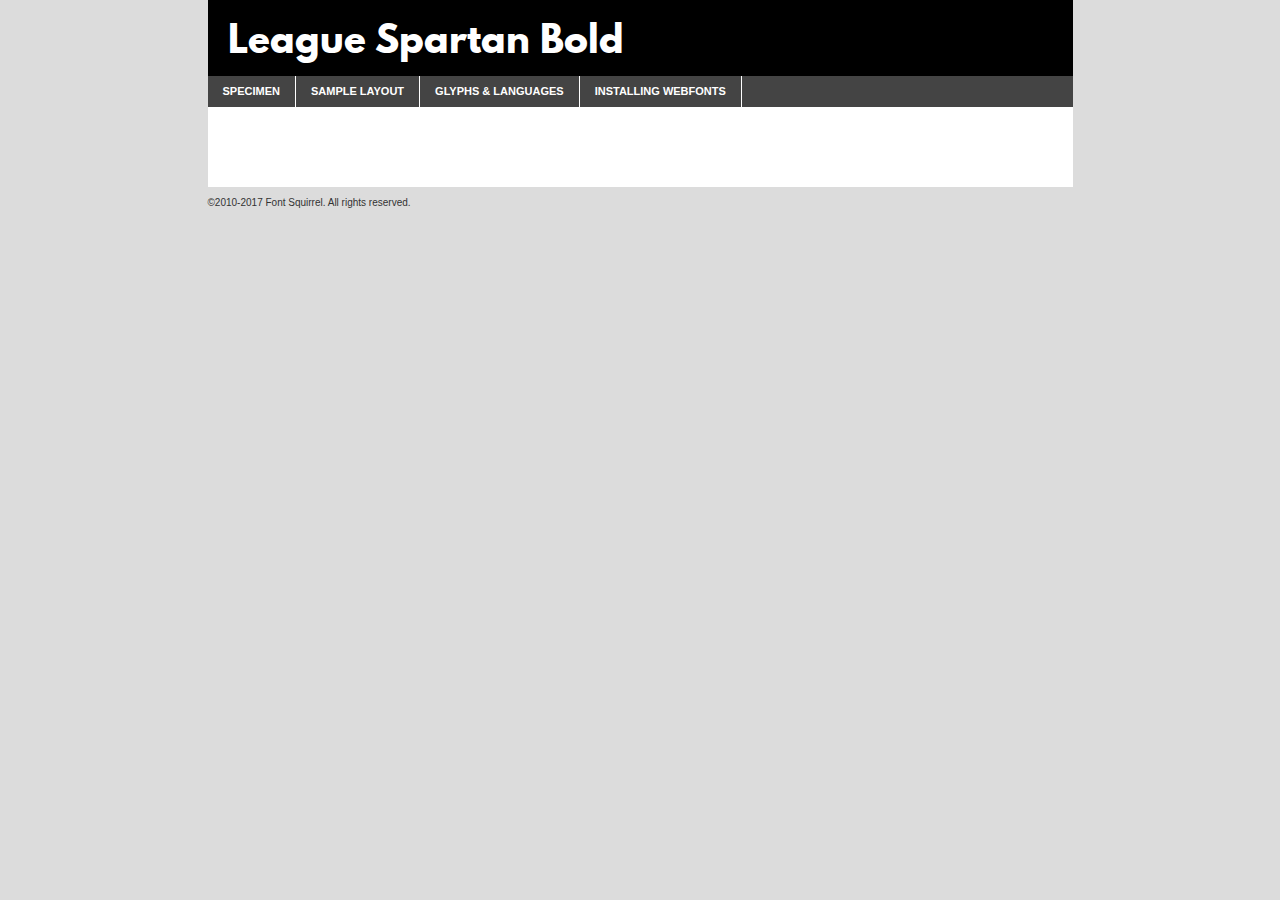
<file: fonts/league_spartan/leaguespartan-bold-demo.html>
<!DOCTYPE html PUBLIC "-//W3C//DTD XHTML 1.0 Transitional//EN"
	"http://www.w3.org/TR/xhtml1/DTD/xhtml1-transitional.dtd">

<html xmlns="http://www.w3.org/1999/xhtml" xml:lang="en" lang="en">
<head>
	<meta http-equiv="Content-Type" content="text/html; charset=utf-8" />
	<script src="http://ajax.googleapis.com/ajax/libs/jquery/1.7.2/jquery.min.js" type="text/javascript" charset="utf-8"></script>
	<script type="text/javascript">
	(function($){$.fn.easyTabs=function(option){var param=jQuery.extend({fadeSpeed:"fast",defaultContent:1,activeClass:'active'},option);$(this).each(function(){var thisId="#"+this.id;if(param.defaultContent==''){param.defaultContent=1;}
	if(typeof param.defaultContent=="number")
	{var defaultTab=$(thisId+" .tabs li:eq("+(param.defaultContent-1)+") a").attr('href').substr(1);}else{var defaultTab=param.defaultContent;}
	$(thisId+" .tabs li a").each(function(){var tabToHide=$(this).attr('href').substr(1);$("#"+tabToHide).addClass('easytabs-tab-content');});hideAll();changeContent(defaultTab);function hideAll(){$(thisId+" .easytabs-tab-content").hide();}
	function changeContent(tabId){hideAll();$(thisId+" .tabs li").removeClass(param.activeClass);$(thisId+" .tabs li a[href=#"+tabId+"]").closest('li').addClass(param.activeClass);if(param.fadeSpeed!="none")
	{$(thisId+" #"+tabId).fadeIn(param.fadeSpeed);}else{$(thisId+" #"+tabId).show();}}
	$(thisId+" .tabs li").click(function(){var tabId=$(this).find('a').attr('href').substr(1);changeContent(tabId);return false;});});}})(jQuery);
	</script>
	<link rel="stylesheet" href="specimen_files/specimen_stylesheet.css" type="text/css" charset="utf-8" />
	<link rel="stylesheet" href="stylesheet.css" type="text/css" charset="utf-8" />

	<style type="text/css">
					body{
				font-family: 'league_spartanbold';
							}
		</style>

	<title>League Spartan Bold Specimen</title>
	
	
	<script type="text/javascript" charset="utf-8">
		$(document).ready(function() {
			$('#container').easyTabs({defaultContent:1});
		});
	</script>
</head>

<body>
<div id="container">
	<div id="header">
		League Spartan Bold	</div>
	<ul class="tabs">
		<li><a href="#specimen">Specimen</a></li>
		<li><a href="#layout">Sample Layout</a></li>
				<li><a href="#glyphs">Glyphs &amp; Languages</a></li>
		<li><a href="#installing">Installing Webfonts</a></li>
		
	</ul>
	
	<div id="main_content">

		
			<div id="specimen">
		
				<div class="section">
					<div class="grid12 firstcol">
						<div class="huge">AaBb</div>
					</div>
				</div>
		
				<div class="section">
					<div class="glyph_range">A&#x200B;B&#x200b;C&#x200b;D&#x200b;E&#x200b;F&#x200b;G&#x200b;H&#x200b;I&#x200b;J&#x200b;K&#x200b;L&#x200b;M&#x200b;N&#x200b;O&#x200b;P&#x200b;Q&#x200b;R&#x200b;S&#x200b;T&#x200b;U&#x200b;V&#x200b;W&#x200b;X&#x200b;Y&#x200b;Z&#x200b;a&#x200b;b&#x200b;c&#x200b;d&#x200b;e&#x200b;f&#x200b;g&#x200b;h&#x200b;i&#x200b;j&#x200b;k&#x200b;l&#x200b;m&#x200b;n&#x200b;o&#x200b;p&#x200b;q&#x200b;r&#x200b;s&#x200b;t&#x200b;u&#x200b;v&#x200b;w&#x200b;x&#x200b;y&#x200b;z&#x200b;1&#x200b;2&#x200b;3&#x200b;4&#x200b;5&#x200b;6&#x200b;7&#x200b;8&#x200b;9&#x200b;0&#x200b;&amp;&#x200b;.&#x200b;,&#x200b;?&#x200b;!&#x200b;&#64;&#x200b;(&#x200b;)&#x200b;#&#x200b;$&#x200b;%&#x200b;*&#x200b;+&#x200b;-&#x200b;=&#x200b;:&#x200b;;</div>
				</div>
				<div class="section">
					<div class="grid12 firstcol">
						<table class="sample_table">
							<tr><td>10</td><td class="size10">abcdefghijklmnopqrstuvwxyzABCDEFGHIJKLMNOPQRSTUVWXYZ0123456789abcdefghijklmnopqrstuvwxyzABCDEFGHIJKLMNOPQRSTUVWXYZ0123456789abcdefghijklmnopqrstuvwxyzABCDEFGHIJKLMNOPQRSTUVWXYZ</td></tr>
							<tr><td>11</td><td class="size11">abcdefghijklmnopqrstuvwxyzABCDEFGHIJKLMNOPQRSTUVWXYZ0123456789abcdefghijklmnopqrstuvwxyzABCDEFGHIJKLMNOPQRSTUVWXYZ0123456789abcdefghijklmnopqrstuvwxyzABCDEFGHIJKLMNOPQRSTUVWXYZ</td></tr>
							<tr><td>12</td><td class="size12">abcdefghijklmnopqrstuvwxyzABCDEFGHIJKLMNOPQRSTUVWXYZ0123456789abcdefghijklmnopqrstuvwxyzABCDEFGHIJKLMNOPQRSTUVWXYZ0123456789abcdefghijklmnopqrstuvwxyzABCDEFGHIJKLMNOPQRSTUVWXYZ</td></tr>
							<tr><td>13</td><td class="size13">abcdefghijklmnopqrstuvwxyzABCDEFGHIJKLMNOPQRSTUVWXYZ0123456789abcdefghijklmnopqrstuvwxyzABCDEFGHIJKLMNOPQRSTUVWXYZ0123456789abcdefghijklmnopqrstuvwxyzABCDEFGHIJKLMNOPQRSTUVWXYZ</td></tr>
							<tr><td>14</td><td class="size14">abcdefghijklmnopqrstuvwxyzABCDEFGHIJKLMNOPQRSTUVWXYZ0123456789abcdefghijklmnopqrstuvwxyzABCDEFGHIJKLMNOPQRSTUVWXYZ0123456789abcdefghijklmnopqrstuvwxyzABCDEFGHIJKLMNOPQRSTUVWXYZ</td></tr>
							<tr><td>16</td><td class="size16">abcdefghijklmnopqrstuvwxyzABCDEFGHIJKLMNOPQRSTUVWXYZ0123456789abcdefghijklmnopqrstuvwxyzABCDEFGHIJKLMNOPQRSTUVWXYZ</td></tr>
							<tr><td>18</td><td class="size18">abcdefghijklmnopqrstuvwxyzABCDEFGHIJKLMNOPQRSTUVWXYZ0123456789abcdefghijklmnopqrstuvwxyzABCDEFGHIJKLMNOPQRSTUVWXYZ</td></tr>
							<tr><td>20</td><td class="size20">abcdefghijklmnopqrstuvwxyzABCDEFGHIJKLMNOPQRSTUVWXYZ0123456789abcdefghijklmnopqrstuvwxyzABCDEFGHIJKLMNOPQRSTUVWXYZ</td></tr>
							<tr><td>24</td><td class="size24">abcdefghijklmnopqrstuvwxyzABCDEFGHIJKLMNOPQRSTUVWXYZ0123456789abcdefghijklmnopqrstuvwxyzABCDEFGHIJKLMNOPQRSTUVWXYZ</td></tr>
							<tr><td>30</td><td class="size30">abcdefghijklmnopqrstuvwxyzABCDEFGHIJKLMNOPQRSTUVWXYZ0123456789abcdefghijklmnopqrstuvwxyzABCDEFGHIJKLMNOPQRSTUVWXYZ</td></tr>
							<tr><td>36</td><td class="size36">abcdefghijklmnopqrstuvwxyzABCDEFGHIJKLMNOPQRSTUVWXYZ0123456789abcdefghijklmnopqrstuvwxyzABCDEFGHIJKLMNOPQRSTUVWXYZ</td></tr>
							<tr><td>48</td><td class="size48">abcdefghijklmnopqrstuvwxyzABCDEFGHIJKLMNOPQRSTUVWXYZ0123456789abcdefghijklmnopqrstuvwxyzABCDEFGHIJKLMNOPQRSTUVWXYZ</td></tr>
							<tr><td>60</td><td class="size60">abcdefghijklmnopqrstuvwxyzABCDEFGHIJKLMNOPQRSTUVWXYZ0123456789abcdefghijklmnopqrstuvwxyzABCDEFGHIJKLMNOPQRSTUVWXYZ</td></tr>
							<tr><td>72</td><td class="size72">abcdefghijklmnopqrstuvwxyzABCDEFGHIJKLMNOPQRSTUVWXYZ0123456789abcdefghijklmnopqrstuvwxyzABCDEFGHIJKLMNOPQRSTUVWXYZ</td></tr>
							<tr><td>90</td><td class="size90">abcdefghijklmnopqrstuvwxyzABCDEFGHIJKLMNOPQRSTUVWXYZ0123456789abcdefghijklmnopqrstuvwxyzABCDEFGHIJKLMNOPQRSTUVWXYZ</td></tr>
						</table>
				
					</div>
			
				</div>
		
		
		
								<div class="section" id="bodycomparison">


										<div id="xheight">
				<div class="fontbody">&#x25FC;&#x25FC;&#x25FC;&#x25FC;&#x25FC;&#x25FC;&#x25FC;&#x25FC;&#x25FC;&#x25FC;&#x25FC;&#x25FC;&#x25FC;&#x25FC;&#x25FC;&#x25FC;&#x25FC;&#x25FC;&#x25FC;&#x25FC;&#x25FC;&#x25FC;&#x25FC;&#x25FC;&#x25FC;&#x25FC;&#x25FC;&#x25FC;&#x25FC;&#x25FC;&#x25FC;&#x25FC;&#x25FC;&#x25FC;&#x25FC;&#x25FC;&#x25FC;&#x25FC;&#x25FC;&#x25FC;&#x25FC;&#x25FC;&#x25FC;&#x25FC;&#x25FC;&#x25FC;&#x25FC;&#x25FC;&#x25FC;&#x25FC;&#x25FC;&#x25FC;&#x25FC;&#x25FC;&#x25FC;&#x25FC;&#x25FC;&#x25FC;&#x25FC;&#x25FC;&#x25FC;&#x25FC;&#x25FC;&#x25FC;&#x25FC;&#x25FC;&#x25FC;&#x25FC;&#x25FC;&#x25FC;&#x25FC;&#x25FC;&#x25FC;&#x25FC;&#x25FC;&#x25FC;&#x25FC;&#x25FC;&#x25FC;&#x25FC;&#x25FC;&#x25FC;&#x25FC;&#x25FC;&#x25FC;&#x25FC;&#x25FC;&#x25FC;&#x25FC;&#x25FC;&#x25FC;&#x25FC;&#x25FC;&#x25FC;&#x25FC;&#x25FC;&#x25FC;&#x25FC;&#x25FC;body</div><div class="arialbody">body</div><div class="verdanabody">body</div><div class="georgiabody">body</div></div>
										<div class="fontbody" style="z-index:1">
											body<span>League Spartan Bold</span>
										</div>
										<div class="arialbody" style="z-index:1">
											body<span>Arial</span>
										</div>
										<div class="verdanabody" style="z-index:1">
											body<span>Verdana</span>
										</div>
										<div class="georgiabody" style="z-index:1">
											body<span>Georgia</span>
										</div>



								</div>
		
		
				<div class="section psample psample_row1" id="">
					
					<div class="grid2 firstcol">
						<p class="size10"><span>10.</span>Aenean lacinia bibendum nulla sed consectetur. Fusce dapibus, tellus ac cursus commodo, tortor mauris condimentum nibh, ut fermentum massa justo sit amet risus. Nullam id dolor id nibh ultricies vehicula ut id elit. Cum sociis natoque penatibus et magnis dis parturient montes, nascetur ridiculus mus. Nulla vitae elit libero, a pharetra augue.</p>
			
					</div>
					<div class="grid3">
						<p class="size11"><span>11.</span>Aenean lacinia bibendum nulla sed consectetur. Fusce dapibus, tellus ac cursus commodo, tortor mauris condimentum nibh, ut fermentum massa justo sit amet risus. Nullam id dolor id nibh ultricies vehicula ut id elit. Cum sociis natoque penatibus et magnis dis parturient montes, nascetur ridiculus mus. Nulla vitae elit libero, a pharetra augue.</p>
			
					</div>
					<div class="grid3">
						<p class="size12"><span>12.</span>Aenean lacinia bibendum nulla sed consectetur. Fusce dapibus, tellus ac cursus commodo, tortor mauris condimentum nibh, ut fermentum massa justo sit amet risus. Nullam id dolor id nibh ultricies vehicula ut id elit. Cum sociis natoque penatibus et magnis dis parturient montes, nascetur ridiculus mus. Nulla vitae elit libero, a pharetra augue.</p>
			
					</div>
					<div class="grid4">
						<p class="size13"><span>13.</span>Aenean lacinia bibendum nulla sed consectetur. Fusce dapibus, tellus ac cursus commodo, tortor mauris condimentum nibh, ut fermentum massa justo sit amet risus. Nullam id dolor id nibh ultricies vehicula ut id elit. Cum sociis natoque penatibus et magnis dis parturient montes, nascetur ridiculus mus. Nulla vitae elit libero, a pharetra augue.</p>
			
					</div>
					<div class="white_blend"></div>
					
				</div>
				<div class="section psample psample_row2" id="">
					<div class="grid3 firstcol">
						<p class="size14"><span>14.</span>Aenean lacinia bibendum nulla sed consectetur. Fusce dapibus, tellus ac cursus commodo, tortor mauris condimentum nibh, ut fermentum massa justo sit amet risus. Nullam id dolor id nibh ultricies vehicula ut id elit. Cum sociis natoque penatibus et magnis dis parturient montes, nascetur ridiculus mus. Nulla vitae elit libero, a pharetra augue.</p>
			
					</div>
					<div class="grid4">
						<p class="size16"><span>16.</span>Aenean lacinia bibendum nulla sed consectetur. Fusce dapibus, tellus ac cursus commodo, tortor mauris condimentum nibh, ut fermentum massa justo sit amet risus. Nullam id dolor id nibh ultricies vehicula ut id elit. Cum sociis natoque penatibus et magnis dis parturient montes, nascetur ridiculus mus. Nulla vitae elit libero, a pharetra augue.</p>
			
					</div>
					<div class="grid5">
						<p class="size18"><span>18.</span>Aenean lacinia bibendum nulla sed consectetur. Fusce dapibus, tellus ac cursus commodo, tortor mauris condimentum nibh, ut fermentum massa justo sit amet risus. Nullam id dolor id nibh ultricies vehicula ut id elit. Cum sociis natoque penatibus et magnis dis parturient montes, nascetur ridiculus mus. Nulla vitae elit libero, a pharetra augue.</p>
			
					</div>

					<div class="white_blend"></div>

				</div>
				
				<div class="section psample psample_row3" id="">
					<div class="grid5 firstcol">
						<p class="size20"><span>20.</span>Aenean lacinia bibendum nulla sed consectetur. Fusce dapibus, tellus ac cursus commodo, tortor mauris condimentum nibh, ut fermentum massa justo sit amet risus. Nullam id dolor id nibh ultricies vehicula ut id elit. Cum sociis natoque penatibus et magnis dis parturient montes, nascetur ridiculus mus. Nulla vitae elit libero, a pharetra augue.</p>
					</div>
					<div class="grid7">
						<p class="size24"><span>24.</span>Aenean lacinia bibendum nulla sed consectetur. Fusce dapibus, tellus ac cursus commodo, tortor mauris condimentum nibh, ut fermentum massa justo sit amet risus. Nullam id dolor id nibh ultricies vehicula ut id elit. Cum sociis natoque penatibus et magnis dis parturient montes, nascetur ridiculus mus. Nulla vitae elit libero, a pharetra augue.</p>
					</div>
					
					<div class="white_blend"></div>
					
				</div>
				
				<div class="section psample psample_row4" id="">
					<div class="grid12 firstcol">
						<p class="size30"><span>30.</span>Aenean lacinia bibendum nulla sed consectetur. Fusce dapibus, tellus ac cursus commodo, tortor mauris condimentum nibh, ut fermentum massa justo sit amet risus. Nullam id dolor id nibh ultricies vehicula ut id elit. Cum sociis natoque penatibus et magnis dis parturient montes, nascetur ridiculus mus. Nulla vitae elit libero, a pharetra augue.</p>
					</div>
					<div class="white_blend"></div>
					
				</div>
				
				
				
				<div class="section psample psample_row1 fullreverse">
					<div class="grid2 firstcol">
						<p class="size10"><span>10.</span>Aenean lacinia bibendum nulla sed consectetur. Fusce dapibus, tellus ac cursus commodo, tortor mauris condimentum nibh, ut fermentum massa justo sit amet risus. Nullam id dolor id nibh ultricies vehicula ut id elit. Cum sociis natoque penatibus et magnis dis parturient montes, nascetur ridiculus mus. Nulla vitae elit libero, a pharetra augue.</p>
			
					</div>
					<div class="grid3">
						<p class="size11"><span>11.</span>Aenean lacinia bibendum nulla sed consectetur. Fusce dapibus, tellus ac cursus commodo, tortor mauris condimentum nibh, ut fermentum massa justo sit amet risus. Nullam id dolor id nibh ultricies vehicula ut id elit. Cum sociis natoque penatibus et magnis dis parturient montes, nascetur ridiculus mus. Nulla vitae elit libero, a pharetra augue.</p>
			
					</div>
					<div class="grid3">
						<p class="size12"><span>12.</span>Aenean lacinia bibendum nulla sed consectetur. Fusce dapibus, tellus ac cursus commodo, tortor mauris condimentum nibh, ut fermentum massa justo sit amet risus. Nullam id dolor id nibh ultricies vehicula ut id elit. Cum sociis natoque penatibus et magnis dis parturient montes, nascetur ridiculus mus. Nulla vitae elit libero, a pharetra augue.</p>
			
					</div>
					<div class="grid4">
						<p class="size13"><span>13.</span>Aenean lacinia bibendum nulla sed consectetur. Fusce dapibus, tellus ac cursus commodo, tortor mauris condimentum nibh, ut fermentum massa justo sit amet risus. Nullam id dolor id nibh ultricies vehicula ut id elit. Cum sociis natoque penatibus et magnis dis parturient montes, nascetur ridiculus mus. Nulla vitae elit libero, a pharetra augue.</p>
			
					</div>
					<div class="black_blend"></div>
					
				</div>
				
				<div class="section psample psample_row2 fullreverse">
					<div class="grid3 firstcol">
						<p class="size14"><span>14.</span>Aenean lacinia bibendum nulla sed consectetur. Fusce dapibus, tellus ac cursus commodo, tortor mauris condimentum nibh, ut fermentum massa justo sit amet risus. Nullam id dolor id nibh ultricies vehicula ut id elit. Cum sociis natoque penatibus et magnis dis parturient montes, nascetur ridiculus mus. Nulla vitae elit libero, a pharetra augue.</p>
			
					</div>
					<div class="grid4">
						<p class="size16"><span>16.</span>Aenean lacinia bibendum nulla sed consectetur. Fusce dapibus, tellus ac cursus commodo, tortor mauris condimentum nibh, ut fermentum massa justo sit amet risus. Nullam id dolor id nibh ultricies vehicula ut id elit. Cum sociis natoque penatibus et magnis dis parturient montes, nascetur ridiculus mus. Nulla vitae elit libero, a pharetra augue.</p>
			
					</div>
					<div class="grid5">
						<p class="size18"><span>18.</span>Aenean lacinia bibendum nulla sed consectetur. Fusce dapibus, tellus ac cursus commodo, tortor mauris condimentum nibh, ut fermentum massa justo sit amet risus. Nullam id dolor id nibh ultricies vehicula ut id elit. Cum sociis natoque penatibus et magnis dis parturient montes, nascetur ridiculus mus. Nulla vitae elit libero, a pharetra augue.</p>
			
					</div>
					<div class="black_blend"></div>

				</div>
				
				<div class="section psample fullreverse psample_row3" id="">
					<div class="grid5 firstcol">
						<p class="size20"><span>20.</span>Aenean lacinia bibendum nulla sed consectetur. Fusce dapibus, tellus ac cursus commodo, tortor mauris condimentum nibh, ut fermentum massa justo sit amet risus. Nullam id dolor id nibh ultricies vehicula ut id elit. Cum sociis natoque penatibus et magnis dis parturient montes, nascetur ridiculus mus. Nulla vitae elit libero, a pharetra augue.</p>
					</div>
					<div class="grid7">
						<p class="size24"><span>24.</span>Aenean lacinia bibendum nulla sed consectetur. Fusce dapibus, tellus ac cursus commodo, tortor mauris condimentum nibh, ut fermentum massa justo sit amet risus. Nullam id dolor id nibh ultricies vehicula ut id elit. Cum sociis natoque penatibus et magnis dis parturient montes, nascetur ridiculus mus. Nulla vitae elit libero, a pharetra augue.</p>
					</div>
					
					<div class="black_blend"></div>
					
				</div>
				
				<div class="section psample fullreverse psample_row4" id="" style="border-bottom: 20px #000 solid;">
					<div class="grid12 firstcol">
						<p class="size30"><span>30.</span>Aenean lacinia bibendum nulla sed consectetur. Fusce dapibus, tellus ac cursus commodo, tortor mauris condimentum nibh, ut fermentum massa justo sit amet risus. Nullam id dolor id nibh ultricies vehicula ut id elit. Cum sociis natoque penatibus et magnis dis parturient montes, nascetur ridiculus mus. Nulla vitae elit libero, a pharetra augue.</p>
					</div>
					<div class="black_blend"></div>
					
				</div>
				
				
				
				
			</div>
			
			<div id="layout">
				
				<div class="section">
					
					<div class="grid12 firstcol">
						<h1>Lorem Ipsum Dolor</h1>
						<h2>Etiam porta sem malesuada magna mollis euismod</h2>
						
						<p class="byline">By <a href="#link">Aenean Lacinia</a></p>
					</div>
				</div>
				<div class="section">
					<div class="grid8 firstcol">
						<p class="large">Donec sed odio dui. Morbi leo risus, porta ac consectetur ac, vestibulum at eros. Fusce dapibus, tellus ac cursus commodo, tortor mauris condimentum nibh, ut fermentum massa justo sit amet risus. </p>

						
						<h3>Pellentesque ornare sem</h3>

						<p>Maecenas sed diam eget risus varius blandit sit amet non magna. Maecenas faucibus mollis interdum. Donec ullamcorper nulla non metus auctor fringilla. Nullam id dolor id nibh ultricies vehicula ut id elit. Nullam id dolor id nibh ultricies vehicula ut id elit. </p>

						<p>Aenean eu leo quam. Pellentesque ornare sem lacinia quam venenatis vestibulum. Lorem ipsum dolor sit amet, consectetur adipiscing elit. Cum sociis natoque penatibus et magnis dis parturient montes, nascetur ridiculus mus. </p>

						<p>Nulla vitae elit libero, a pharetra augue. Praesent commodo cursus magna, vel scelerisque nisl consectetur et. Aenean lacinia bibendum nulla sed consectetur. </p>

						<p>Nullam quis risus eget urna mollis ornare vel eu leo. Nullam quis risus eget urna mollis ornare vel eu leo. Maecenas sed diam eget risus varius blandit sit amet non magna. Donec ullamcorper nulla non metus auctor fringilla. </p>

						<h3>Cras mattis consectetur</h3>

						<p>Aenean eu leo quam. Pellentesque ornare sem lacinia quam venenatis vestibulum. Aenean lacinia bibendum nulla sed consectetur. Integer posuere erat a ante venenatis dapibus posuere velit aliquet. Cras mattis consectetur purus sit amet fermentum. </p>

						<p>Nullam id dolor id nibh ultricies vehicula ut id elit. Nullam quis risus eget urna mollis ornare vel eu leo. Cras mattis consectetur purus sit amet fermentum.</p>
					</div>
					
					<div class="grid4 sidebar">
						
						<div class="box reverse">
							<p class="last">Nullam quis risus eget urna mollis ornare vel eu leo. Donec ullamcorper nulla non metus auctor fringilla. Cras mattis consectetur purus sit amet fermentum. Sed posuere consectetur est at lobortis. Lorem ipsum dolor sit amet, consectetur adipiscing elit. </p>
						</div>
						
						<p class="caption">Maecenas sed diam eget risus varius.</p>

						<p>Vestibulum id ligula porta felis euismod semper. Integer posuere erat a ante venenatis dapibus posuere velit aliquet. Vestibulum id ligula porta felis euismod semper. Sed posuere consectetur est at lobortis. Maecenas sed diam eget risus varius blandit sit amet non magna. Fusce dapibus, tellus ac cursus commodo, tortor mauris condimentum nibh, ut fermentum massa justo sit amet risus. </p>

					

						<p>Duis mollis, est non commodo luctus, nisi erat porttitor ligula, eget lacinia odio sem nec elit. Aenean lacinia bibendum nulla sed consectetur. Vivamus sagittis lacus vel augue laoreet rutrum faucibus dolor auctor. Aenean lacinia bibendum nulla sed consectetur. Nullam quis risus eget urna mollis ornare vel eu leo. </p>

						<p>Praesent commodo cursus magna, vel scelerisque nisl consectetur et. Donec ullamcorper nulla non metus auctor fringilla. Maecenas faucibus mollis interdum. Fusce dapibus, tellus ac cursus commodo, tortor mauris condimentum nibh, ut fermentum massa justo sit amet risus. </p>

					</div>
				</div>
				
			</div>


			



		<div id="glyphs">
			<div class="section">
				<div class="grid12 firstcol">
			
				<h1>Language Support</h1>
				<p>The subset of League Spartan Bold in this kit supports the following languages:<br />
			
					Albanian, Basque, Breton, Chamorro, Danish, Dutch, English, Faroese, Finnish, French, Frisian, Galician, German, Icelandic, Italian, Malagasy, Norwegian, Portuguese, Spanish, Swedish, Alsatian, Aragonese, Arapaho, Arrernte, Asturian, Aymara, Bislama, Cebuano, Corsican, Fijian, French_creole, Genoese, Gilbertese, Greenlandic, Haitian_creole, Hiligaynon, Hmong, Hopi, Ibanag, Iloko_ilokano, Indonesian, Interglossa_glosa, Interlingua, Irish_gaelic, Jerriais, Lojban, Lombard, Luxembourgeois, Manx, Mohawk, Norfolk_pitcairnese, Occitan, Oromo, Pangasinan, Papiamento, Piedmontese, Potawatomi, Rhaeto-romance, Romansh, Rotokas, Sami_lule, Samoan, Sardinian, Scots_gaelic, Seychelles_creole, Shona, Sicilian, Somali, Southern_ndebele, Swahili, Swati_swazi, Tagalog_filipino_pilipino, Tetum, Tok_pisin, Uyghur_latinized, Volapuk, Walloon, Warlpiri, Xhosa, Yapese, Zulu, Latinbasic, Ubasic, Demo				</p>
				<h1>Glyph Chart</h1>
				<p>The subset of League Spartan Bold in this kit includes all the glyphs listed below. Unicode entities are included above each glyph to help you insert individual characters into your layout.</p>
				<div id="glyph_chart">
			
																				 <div><p>&amp;#32;</p>&#32;</div>
																				 <div><p>&amp;#33;</p>&#33;</div>
																				 <div><p>&amp;#34;</p>&#34;</div>
																				 <div><p>&amp;#35;</p>&#35;</div>
																				 <div><p>&amp;#36;</p>&#36;</div>
																				 <div><p>&amp;#37;</p>&#37;</div>
																				 <div><p>&amp;#38;</p>&#38;</div>
																				 <div><p>&amp;#39;</p>&#39;</div>
																				 <div><p>&amp;#40;</p>&#40;</div>
																				 <div><p>&amp;#41;</p>&#41;</div>
																				 <div><p>&amp;#42;</p>&#42;</div>
																				 <div><p>&amp;#43;</p>&#43;</div>
																				 <div><p>&amp;#44;</p>&#44;</div>
																				 <div><p>&amp;#45;</p>&#45;</div>
																				 <div><p>&amp;#46;</p>&#46;</div>
																				 <div><p>&amp;#47;</p>&#47;</div>
																				 <div><p>&amp;#48;</p>&#48;</div>
																				 <div><p>&amp;#49;</p>&#49;</div>
																				 <div><p>&amp;#50;</p>&#50;</div>
																				 <div><p>&amp;#51;</p>&#51;</div>
																				 <div><p>&amp;#52;</p>&#52;</div>
																				 <div><p>&amp;#53;</p>&#53;</div>
																				 <div><p>&amp;#54;</p>&#54;</div>
																				 <div><p>&amp;#55;</p>&#55;</div>
																				 <div><p>&amp;#56;</p>&#56;</div>
																				 <div><p>&amp;#57;</p>&#57;</div>
																				 <div><p>&amp;#58;</p>&#58;</div>
																				 <div><p>&amp;#59;</p>&#59;</div>
																				 <div><p>&amp;#60;</p>&#60;</div>
																				 <div><p>&amp;#61;</p>&#61;</div>
																				 <div><p>&amp;#62;</p>&#62;</div>
																				 <div><p>&amp;#63;</p>&#63;</div>
																				 <div><p>&amp;#64;</p>&#64;</div>
																				 <div><p>&amp;#65;</p>&#65;</div>
																				 <div><p>&amp;#66;</p>&#66;</div>
																				 <div><p>&amp;#67;</p>&#67;</div>
																				 <div><p>&amp;#68;</p>&#68;</div>
																				 <div><p>&amp;#69;</p>&#69;</div>
																				 <div><p>&amp;#70;</p>&#70;</div>
																				 <div><p>&amp;#71;</p>&#71;</div>
																				 <div><p>&amp;#72;</p>&#72;</div>
																				 <div><p>&amp;#73;</p>&#73;</div>
																				 <div><p>&amp;#74;</p>&#74;</div>
																				 <div><p>&amp;#75;</p>&#75;</div>
																				 <div><p>&amp;#76;</p>&#76;</div>
																				 <div><p>&amp;#77;</p>&#77;</div>
																				 <div><p>&amp;#78;</p>&#78;</div>
																				 <div><p>&amp;#79;</p>&#79;</div>
																				 <div><p>&amp;#80;</p>&#80;</div>
																				 <div><p>&amp;#81;</p>&#81;</div>
																				 <div><p>&amp;#82;</p>&#82;</div>
																				 <div><p>&amp;#83;</p>&#83;</div>
																				 <div><p>&amp;#84;</p>&#84;</div>
																				 <div><p>&amp;#85;</p>&#85;</div>
																				 <div><p>&amp;#86;</p>&#86;</div>
																				 <div><p>&amp;#87;</p>&#87;</div>
																				 <div><p>&amp;#88;</p>&#88;</div>
																				 <div><p>&amp;#89;</p>&#89;</div>
																				 <div><p>&amp;#90;</p>&#90;</div>
																				 <div><p>&amp;#91;</p>&#91;</div>
																				 <div><p>&amp;#92;</p>&#92;</div>
																				 <div><p>&amp;#93;</p>&#93;</div>
																				 <div><p>&amp;#94;</p>&#94;</div>
																				 <div><p>&amp;#95;</p>&#95;</div>
																				 <div><p>&amp;#96;</p>&#96;</div>
																				 <div><p>&amp;#97;</p>&#97;</div>
																				 <div><p>&amp;#98;</p>&#98;</div>
																				 <div><p>&amp;#99;</p>&#99;</div>
																				 <div><p>&amp;#100;</p>&#100;</div>
																				 <div><p>&amp;#101;</p>&#101;</div>
																				 <div><p>&amp;#102;</p>&#102;</div>
																				 <div><p>&amp;#103;</p>&#103;</div>
																				 <div><p>&amp;#104;</p>&#104;</div>
																				 <div><p>&amp;#105;</p>&#105;</div>
																				 <div><p>&amp;#106;</p>&#106;</div>
																				 <div><p>&amp;#107;</p>&#107;</div>
																				 <div><p>&amp;#108;</p>&#108;</div>
																				 <div><p>&amp;#109;</p>&#109;</div>
																				 <div><p>&amp;#110;</p>&#110;</div>
																				 <div><p>&amp;#111;</p>&#111;</div>
																				 <div><p>&amp;#112;</p>&#112;</div>
																				 <div><p>&amp;#113;</p>&#113;</div>
																				 <div><p>&amp;#114;</p>&#114;</div>
																				 <div><p>&amp;#115;</p>&#115;</div>
																				 <div><p>&amp;#116;</p>&#116;</div>
																				 <div><p>&amp;#117;</p>&#117;</div>
																				 <div><p>&amp;#118;</p>&#118;</div>
																				 <div><p>&amp;#119;</p>&#119;</div>
																				 <div><p>&amp;#120;</p>&#120;</div>
																				 <div><p>&amp;#121;</p>&#121;</div>
																				 <div><p>&amp;#122;</p>&#122;</div>
																				 <div><p>&amp;#123;</p>&#123;</div>
																				 <div><p>&amp;#124;</p>&#124;</div>
																				 <div><p>&amp;#125;</p>&#125;</div>
																				 <div><p>&amp;#126;</p>&#126;</div>
																				 <div><p>&amp;#160;</p>&#160;</div>
																				 <div><p>&amp;#161;</p>&#161;</div>
																				 <div><p>&amp;#162;</p>&#162;</div>
																				 <div><p>&amp;#163;</p>&#163;</div>
																				 <div><p>&amp;#165;</p>&#165;</div>
																				 <div><p>&amp;#166;</p>&#166;</div>
																				 <div><p>&amp;#167;</p>&#167;</div>
																				 <div><p>&amp;#168;</p>&#168;</div>
																				 <div><p>&amp;#169;</p>&#169;</div>
																				 <div><p>&amp;#170;</p>&#170;</div>
																				 <div><p>&amp;#171;</p>&#171;</div>
																				 <div><p>&amp;#173;</p>&#173;</div>
																				 <div><p>&amp;#174;</p>&#174;</div>
																				 <div><p>&amp;#175;</p>&#175;</div>
																				 <div><p>&amp;#176;</p>&#176;</div>
																				 <div><p>&amp;#177;</p>&#177;</div>
																				 <div><p>&amp;#178;</p>&#178;</div>
																				 <div><p>&amp;#179;</p>&#179;</div>
																				 <div><p>&amp;#180;</p>&#180;</div>
																				 <div><p>&amp;#182;</p>&#182;</div>
																				 <div><p>&amp;#183;</p>&#183;</div>
																				 <div><p>&amp;#184;</p>&#184;</div>
																				 <div><p>&amp;#185;</p>&#185;</div>
																				 <div><p>&amp;#186;</p>&#186;</div>
																				 <div><p>&amp;#187;</p>&#187;</div>
																				 <div><p>&amp;#188;</p>&#188;</div>
																				 <div><p>&amp;#189;</p>&#189;</div>
																				 <div><p>&amp;#190;</p>&#190;</div>
																				 <div><p>&amp;#191;</p>&#191;</div>
																				 <div><p>&amp;#192;</p>&#192;</div>
																				 <div><p>&amp;#193;</p>&#193;</div>
																				 <div><p>&amp;#194;</p>&#194;</div>
																				 <div><p>&amp;#195;</p>&#195;</div>
																				 <div><p>&amp;#196;</p>&#196;</div>
																				 <div><p>&amp;#197;</p>&#197;</div>
																				 <div><p>&amp;#198;</p>&#198;</div>
																				 <div><p>&amp;#199;</p>&#199;</div>
																				 <div><p>&amp;#200;</p>&#200;</div>
																				 <div><p>&amp;#201;</p>&#201;</div>
																				 <div><p>&amp;#202;</p>&#202;</div>
																				 <div><p>&amp;#203;</p>&#203;</div>
																				 <div><p>&amp;#204;</p>&#204;</div>
																				 <div><p>&amp;#205;</p>&#205;</div>
																				 <div><p>&amp;#206;</p>&#206;</div>
																				 <div><p>&amp;#207;</p>&#207;</div>
																				 <div><p>&amp;#208;</p>&#208;</div>
																				 <div><p>&amp;#209;</p>&#209;</div>
																				 <div><p>&amp;#210;</p>&#210;</div>
																				 <div><p>&amp;#211;</p>&#211;</div>
																				 <div><p>&amp;#212;</p>&#212;</div>
																				 <div><p>&amp;#213;</p>&#213;</div>
																				 <div><p>&amp;#214;</p>&#214;</div>
																				 <div><p>&amp;#215;</p>&#215;</div>
																				 <div><p>&amp;#216;</p>&#216;</div>
																				 <div><p>&amp;#217;</p>&#217;</div>
																				 <div><p>&amp;#218;</p>&#218;</div>
																				 <div><p>&amp;#219;</p>&#219;</div>
																				 <div><p>&amp;#220;</p>&#220;</div>
																				 <div><p>&amp;#221;</p>&#221;</div>
																				 <div><p>&amp;#222;</p>&#222;</div>
																				 <div><p>&amp;#223;</p>&#223;</div>
																				 <div><p>&amp;#224;</p>&#224;</div>
																				 <div><p>&amp;#225;</p>&#225;</div>
																				 <div><p>&amp;#226;</p>&#226;</div>
																				 <div><p>&amp;#227;</p>&#227;</div>
																				 <div><p>&amp;#228;</p>&#228;</div>
																				 <div><p>&amp;#229;</p>&#229;</div>
																				 <div><p>&amp;#230;</p>&#230;</div>
																				 <div><p>&amp;#231;</p>&#231;</div>
																				 <div><p>&amp;#232;</p>&#232;</div>
																				 <div><p>&amp;#233;</p>&#233;</div>
																				 <div><p>&amp;#234;</p>&#234;</div>
																				 <div><p>&amp;#235;</p>&#235;</div>
																				 <div><p>&amp;#236;</p>&#236;</div>
																				 <div><p>&amp;#237;</p>&#237;</div>
																				 <div><p>&amp;#238;</p>&#238;</div>
																				 <div><p>&amp;#239;</p>&#239;</div>
																				 <div><p>&amp;#240;</p>&#240;</div>
																				 <div><p>&amp;#241;</p>&#241;</div>
																				 <div><p>&amp;#242;</p>&#242;</div>
																				 <div><p>&amp;#243;</p>&#243;</div>
																				 <div><p>&amp;#244;</p>&#244;</div>
																				 <div><p>&amp;#245;</p>&#245;</div>
																				 <div><p>&amp;#246;</p>&#246;</div>
																				 <div><p>&amp;#247;</p>&#247;</div>
																				 <div><p>&amp;#248;</p>&#248;</div>
																				 <div><p>&amp;#249;</p>&#249;</div>
																				 <div><p>&amp;#250;</p>&#250;</div>
																				 <div><p>&amp;#251;</p>&#251;</div>
																				 <div><p>&amp;#252;</p>&#252;</div>
																				 <div><p>&amp;#253;</p>&#253;</div>
																				 <div><p>&amp;#254;</p>&#254;</div>
																				 <div><p>&amp;#255;</p>&#255;</div>
																				 <div><p>&amp;#338;</p>&#338;</div>
																				 <div><p>&amp;#339;</p>&#339;</div>
																				 <div><p>&amp;#376;</p>&#376;</div>
																				 <div><p>&amp;#710;</p>&#710;</div>
																				 <div><p>&amp;#732;</p>&#732;</div>
																				 <div><p>&amp;#8192;</p>&#8192;</div>
																				 <div><p>&amp;#8193;</p>&#8193;</div>
																				 <div><p>&amp;#8194;</p>&#8194;</div>
																				 <div><p>&amp;#8195;</p>&#8195;</div>
																				 <div><p>&amp;#8196;</p>&#8196;</div>
																				 <div><p>&amp;#8197;</p>&#8197;</div>
																				 <div><p>&amp;#8198;</p>&#8198;</div>
																				 <div><p>&amp;#8199;</p>&#8199;</div>
																				 <div><p>&amp;#8200;</p>&#8200;</div>
																				 <div><p>&amp;#8201;</p>&#8201;</div>
																				 <div><p>&amp;#8202;</p>&#8202;</div>
																				 <div><p>&amp;#8208;</p>&#8208;</div>
																				 <div><p>&amp;#8209;</p>&#8209;</div>
																				 <div><p>&amp;#8210;</p>&#8210;</div>
																				 <div><p>&amp;#8211;</p>&#8211;</div>
																				 <div><p>&amp;#8212;</p>&#8212;</div>
																				 <div><p>&amp;#8216;</p>&#8216;</div>
																				 <div><p>&amp;#8217;</p>&#8217;</div>
																				 <div><p>&amp;#8218;</p>&#8218;</div>
																				 <div><p>&amp;#8220;</p>&#8220;</div>
																				 <div><p>&amp;#8221;</p>&#8221;</div>
																				 <div><p>&amp;#8222;</p>&#8222;</div>
																				 <div><p>&amp;#8226;</p>&#8226;</div>
																				 <div><p>&amp;#8230;</p>&#8230;</div>
																				 <div><p>&amp;#8239;</p>&#8239;</div>
																				 <div><p>&amp;#8249;</p>&#8249;</div>
																				 <div><p>&amp;#8250;</p>&#8250;</div>
																				 <div><p>&amp;#8287;</p>&#8287;</div>
																				 <div><p>&amp;#8364;</p>&#8364;</div>
																				 <div><p>&amp;#8482;</p>&#8482;</div>
																				 <div><p>&amp;#9724;</p>&#9724;</div>
																				 <div><p>&amp;#64257;</p>&#64257;</div>
																				 <div><p>&amp;#64258;</p>&#64258;</div>
																				 <div><p>&amp;#64259;</p>&#64259;</div>
																				 <div><p>&amp;#64260;</p>&#64260;</div>
																																																</div>	
				</div>
		
		
			</div>
		</div>
		
		
		<div id="specs">
			
		</div>
	
		<div id="installing">
			<div class="section">
				<div class="grid7 firstcol">
					<h1>Installing Webfonts</h1>
					
					<p>Webfonts are supported by all major browser platforms but not all in the same way. There are currently four different font formats that must be included in order to target all browsers. This includes TTF, WOFF, EOT and SVG.</p>
					
					<h2>1. Upload your webfonts</h2>
					<p>You must upload your webfont kit to your website. They should be in or near the same directory as your CSS files.</p>
					
					<h2>2. Include the webfont stylesheet</h2>
					<p>A special CSS @font-face declaration helps the various browsers select the appropriate font it needs without causing you a bunch of headaches. Learn more about this syntax by reading the <a href="https://www.fontspring.com/blog/further-hardening-of-the-bulletproof-syntax">Fontspring blog post</a> about it. The code for it is as follows:</p>


<code>
@font-face{ 
	font-family: 'MyWebFont';
	src: url('WebFont.eot');
	src: url('WebFont.eot?#iefix') format('embedded-opentype'),
	     url('WebFont.woff') format('woff'),
	     url('WebFont.ttf') format('truetype'),
	     url('WebFont.svg#webfont') format('svg');
}
</code>

	<p>We've already gone ahead and generated the code for you. All you have to do is link to the stylesheet in your HTML, like this:</p>
	<code>&lt;link rel=&quot;stylesheet&quot; href=&quot;stylesheet.css&quot; type=&quot;text/css&quot; charset=&quot;utf-8&quot; /&gt;</code>

					<h2>3. Modify your own stylesheet</h2>
					<p>To take advantage of your new fonts, you must tell your stylesheet to use them. Look at the original @font-face declaration above and find the property called "font-family." The name linked there will be what you use to reference the font. Prepend that webfont name to the font stack in the "font-family" property, inside the selector you want to change. For example:</p>
<code>p { font-family: 'WebFont', Arial, sans-serif; }</code>

<h2>4. Test</h2>
<p>Getting webfonts to work cross-browser <em>can</em> be tricky. Use the information in the sidebar to help you if you find that fonts aren't loading in a particular browser.</p>
				</div>
				
				<div class="grid5 sidebar">
					<div class="box">
						<h2>Troubleshooting<br />Font-Face Problems</h2>
						<p>Having trouble getting your webfonts to load in your new website? Here are some tips to sort out what might be the problem.</p>

						<h3>Fonts not showing in any browser</h3>

						<p>This sounds like you need to work on the plumbing. You either did not upload the fonts to the correct directory, or you did not link the fonts properly in the CSS. If you've confirmed that all this is correct and you still have a problem, take a look at your .htaccess file and see if requests are getting intercepted.</p>

						<h3>Fonts not loading in iPhone or iPad</h3>

						<p>The most common problem here is that you are serving the fonts from an IIS server. IIS refuses to serve files that have unknown MIME types. If that is the case, you must set the MIME type for SVG to "image/svg+xml" in the server settings. Follow these instructions from Microsoft if you need help.</p>

						<h3>Fonts not loading in Firefox</h3>

						<p>The primary reason for this failure? You are still using a version Firefox older than 3.5. So upgrade already! If that isn't it, then you are very likely serving fonts from a different domain. Firefox requires that all font assets be served from the same domain. Lastly it is possible that you need to add WOFF to your list of MIME types (if you are serving via IIS.)</p>

						<h3>Fonts not loading in IE</h3>

						<p>Are you looking at Internet Explorer on an actual Windows machine or are you cheating by using a service like Adobe BrowserLab? Many of these screenshot services do not render @font-face for IE. Best to test it on a real machine.</p>

						<h3>Fonts not loading in IE9</h3>

						<p>IE9, like Firefox, requires that fonts be served from the same domain as the website. Make sure that is the case.</p>
					</div>
				</div>
			</div>
			
		</div>
	
	</div>
	<div id="footer">
		<p>&copy;2010-2017 Font Squirrel. All rights reserved.</p>
	</div>
</div>
</body>
</html>
</file>
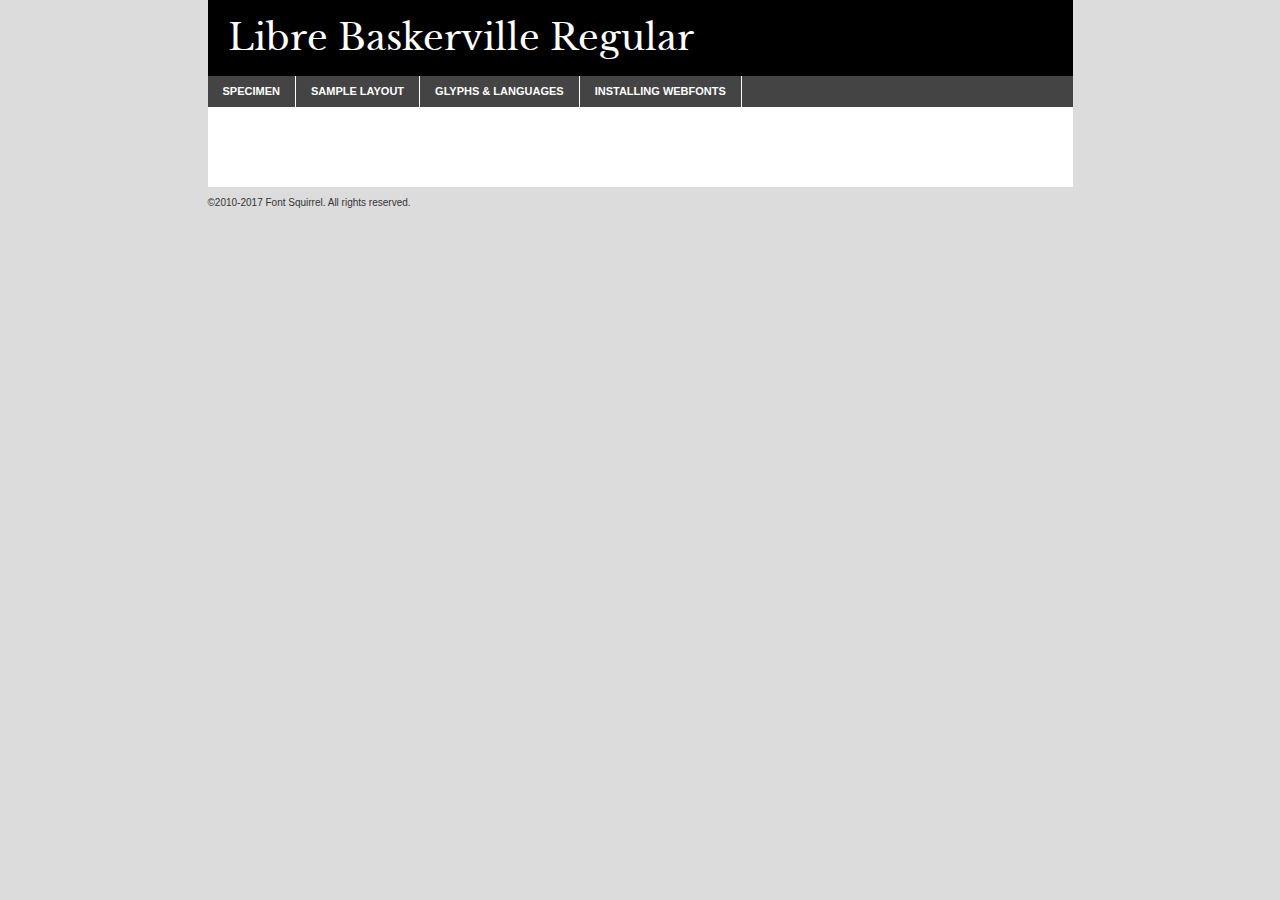
<file: fonts/libre_baskerville/librebaskerville-regular-demo.html>
<!DOCTYPE html PUBLIC "-//W3C//DTD XHTML 1.0 Transitional//EN"
	"http://www.w3.org/TR/xhtml1/DTD/xhtml1-transitional.dtd">

<html xmlns="http://www.w3.org/1999/xhtml" xml:lang="en" lang="en">
<head>
	<meta http-equiv="Content-Type" content="text/html; charset=utf-8" />
	<script src="http://ajax.googleapis.com/ajax/libs/jquery/1.7.2/jquery.min.js" type="text/javascript" charset="utf-8"></script>
	<script type="text/javascript">
	(function($){$.fn.easyTabs=function(option){var param=jQuery.extend({fadeSpeed:"fast",defaultContent:1,activeClass:'active'},option);$(this).each(function(){var thisId="#"+this.id;if(param.defaultContent==''){param.defaultContent=1;}
	if(typeof param.defaultContent=="number")
	{var defaultTab=$(thisId+" .tabs li:eq("+(param.defaultContent-1)+") a").attr('href').substr(1);}else{var defaultTab=param.defaultContent;}
	$(thisId+" .tabs li a").each(function(){var tabToHide=$(this).attr('href').substr(1);$("#"+tabToHide).addClass('easytabs-tab-content');});hideAll();changeContent(defaultTab);function hideAll(){$(thisId+" .easytabs-tab-content").hide();}
	function changeContent(tabId){hideAll();$(thisId+" .tabs li").removeClass(param.activeClass);$(thisId+" .tabs li a[href=#"+tabId+"]").closest('li').addClass(param.activeClass);if(param.fadeSpeed!="none")
	{$(thisId+" #"+tabId).fadeIn(param.fadeSpeed);}else{$(thisId+" #"+tabId).show();}}
	$(thisId+" .tabs li").click(function(){var tabId=$(this).find('a').attr('href').substr(1);changeContent(tabId);return false;});});}})(jQuery);
	</script>
	<link rel="stylesheet" href="specimen_files/specimen_stylesheet.css" type="text/css" charset="utf-8" />
	<link rel="stylesheet" href="stylesheet.css" type="text/css" charset="utf-8" />

	<style type="text/css">
					body{
				font-family: 'libre_baskervilleregular';
							}
		</style>

	<title>Libre Baskerville Regular Specimen</title>
	
	
	<script type="text/javascript" charset="utf-8">
		$(document).ready(function() {
			$('#container').easyTabs({defaultContent:1});
		});
	</script>
</head>

<body>
<div id="container">
	<div id="header">
		Libre Baskerville Regular	</div>
	<ul class="tabs">
		<li><a href="#specimen">Specimen</a></li>
		<li><a href="#layout">Sample Layout</a></li>
				<li><a href="#glyphs">Glyphs &amp; Languages</a></li>
		<li><a href="#installing">Installing Webfonts</a></li>
		
	</ul>
	
	<div id="main_content">

		
			<div id="specimen">
		
				<div class="section">
					<div class="grid12 firstcol">
						<div class="huge">AaBb</div>
					</div>
				</div>
		
				<div class="section">
					<div class="glyph_range">A&#x200B;B&#x200b;C&#x200b;D&#x200b;E&#x200b;F&#x200b;G&#x200b;H&#x200b;I&#x200b;J&#x200b;K&#x200b;L&#x200b;M&#x200b;N&#x200b;O&#x200b;P&#x200b;Q&#x200b;R&#x200b;S&#x200b;T&#x200b;U&#x200b;V&#x200b;W&#x200b;X&#x200b;Y&#x200b;Z&#x200b;a&#x200b;b&#x200b;c&#x200b;d&#x200b;e&#x200b;f&#x200b;g&#x200b;h&#x200b;i&#x200b;j&#x200b;k&#x200b;l&#x200b;m&#x200b;n&#x200b;o&#x200b;p&#x200b;q&#x200b;r&#x200b;s&#x200b;t&#x200b;u&#x200b;v&#x200b;w&#x200b;x&#x200b;y&#x200b;z&#x200b;1&#x200b;2&#x200b;3&#x200b;4&#x200b;5&#x200b;6&#x200b;7&#x200b;8&#x200b;9&#x200b;0&#x200b;&amp;&#x200b;.&#x200b;,&#x200b;?&#x200b;!&#x200b;&#64;&#x200b;(&#x200b;)&#x200b;#&#x200b;$&#x200b;%&#x200b;*&#x200b;+&#x200b;-&#x200b;=&#x200b;:&#x200b;;</div>
				</div>
				<div class="section">
					<div class="grid12 firstcol">
						<table class="sample_table">
							<tr><td>10</td><td class="size10">abcdefghijklmnopqrstuvwxyzABCDEFGHIJKLMNOPQRSTUVWXYZ0123456789abcdefghijklmnopqrstuvwxyzABCDEFGHIJKLMNOPQRSTUVWXYZ0123456789abcdefghijklmnopqrstuvwxyzABCDEFGHIJKLMNOPQRSTUVWXYZ</td></tr>
							<tr><td>11</td><td class="size11">abcdefghijklmnopqrstuvwxyzABCDEFGHIJKLMNOPQRSTUVWXYZ0123456789abcdefghijklmnopqrstuvwxyzABCDEFGHIJKLMNOPQRSTUVWXYZ0123456789abcdefghijklmnopqrstuvwxyzABCDEFGHIJKLMNOPQRSTUVWXYZ</td></tr>
							<tr><td>12</td><td class="size12">abcdefghijklmnopqrstuvwxyzABCDEFGHIJKLMNOPQRSTUVWXYZ0123456789abcdefghijklmnopqrstuvwxyzABCDEFGHIJKLMNOPQRSTUVWXYZ0123456789abcdefghijklmnopqrstuvwxyzABCDEFGHIJKLMNOPQRSTUVWXYZ</td></tr>
							<tr><td>13</td><td class="size13">abcdefghijklmnopqrstuvwxyzABCDEFGHIJKLMNOPQRSTUVWXYZ0123456789abcdefghijklmnopqrstuvwxyzABCDEFGHIJKLMNOPQRSTUVWXYZ0123456789abcdefghijklmnopqrstuvwxyzABCDEFGHIJKLMNOPQRSTUVWXYZ</td></tr>
							<tr><td>14</td><td class="size14">abcdefghijklmnopqrstuvwxyzABCDEFGHIJKLMNOPQRSTUVWXYZ0123456789abcdefghijklmnopqrstuvwxyzABCDEFGHIJKLMNOPQRSTUVWXYZ0123456789abcdefghijklmnopqrstuvwxyzABCDEFGHIJKLMNOPQRSTUVWXYZ</td></tr>
							<tr><td>16</td><td class="size16">abcdefghijklmnopqrstuvwxyzABCDEFGHIJKLMNOPQRSTUVWXYZ0123456789abcdefghijklmnopqrstuvwxyzABCDEFGHIJKLMNOPQRSTUVWXYZ</td></tr>
							<tr><td>18</td><td class="size18">abcdefghijklmnopqrstuvwxyzABCDEFGHIJKLMNOPQRSTUVWXYZ0123456789abcdefghijklmnopqrstuvwxyzABCDEFGHIJKLMNOPQRSTUVWXYZ</td></tr>
							<tr><td>20</td><td class="size20">abcdefghijklmnopqrstuvwxyzABCDEFGHIJKLMNOPQRSTUVWXYZ0123456789abcdefghijklmnopqrstuvwxyzABCDEFGHIJKLMNOPQRSTUVWXYZ</td></tr>
							<tr><td>24</td><td class="size24">abcdefghijklmnopqrstuvwxyzABCDEFGHIJKLMNOPQRSTUVWXYZ0123456789abcdefghijklmnopqrstuvwxyzABCDEFGHIJKLMNOPQRSTUVWXYZ</td></tr>
							<tr><td>30</td><td class="size30">abcdefghijklmnopqrstuvwxyzABCDEFGHIJKLMNOPQRSTUVWXYZ0123456789abcdefghijklmnopqrstuvwxyzABCDEFGHIJKLMNOPQRSTUVWXYZ</td></tr>
							<tr><td>36</td><td class="size36">abcdefghijklmnopqrstuvwxyzABCDEFGHIJKLMNOPQRSTUVWXYZ0123456789abcdefghijklmnopqrstuvwxyzABCDEFGHIJKLMNOPQRSTUVWXYZ</td></tr>
							<tr><td>48</td><td class="size48">abcdefghijklmnopqrstuvwxyzABCDEFGHIJKLMNOPQRSTUVWXYZ0123456789abcdefghijklmnopqrstuvwxyzABCDEFGHIJKLMNOPQRSTUVWXYZ</td></tr>
							<tr><td>60</td><td class="size60">abcdefghijklmnopqrstuvwxyzABCDEFGHIJKLMNOPQRSTUVWXYZ0123456789abcdefghijklmnopqrstuvwxyzABCDEFGHIJKLMNOPQRSTUVWXYZ</td></tr>
							<tr><td>72</td><td class="size72">abcdefghijklmnopqrstuvwxyzABCDEFGHIJKLMNOPQRSTUVWXYZ0123456789abcdefghijklmnopqrstuvwxyzABCDEFGHIJKLMNOPQRSTUVWXYZ</td></tr>
							<tr><td>90</td><td class="size90">abcdefghijklmnopqrstuvwxyzABCDEFGHIJKLMNOPQRSTUVWXYZ0123456789abcdefghijklmnopqrstuvwxyzABCDEFGHIJKLMNOPQRSTUVWXYZ</td></tr>
						</table>
				
					</div>
			
				</div>
		
		
		
								<div class="section" id="bodycomparison">


										<div id="xheight">
				<div class="fontbody">&#x25FC;&#x25FC;&#x25FC;&#x25FC;&#x25FC;&#x25FC;&#x25FC;&#x25FC;&#x25FC;&#x25FC;&#x25FC;&#x25FC;&#x25FC;&#x25FC;&#x25FC;&#x25FC;&#x25FC;&#x25FC;&#x25FC;&#x25FC;&#x25FC;&#x25FC;&#x25FC;&#x25FC;&#x25FC;&#x25FC;&#x25FC;&#x25FC;&#x25FC;&#x25FC;&#x25FC;&#x25FC;&#x25FC;&#x25FC;&#x25FC;&#x25FC;&#x25FC;&#x25FC;&#x25FC;&#x25FC;&#x25FC;&#x25FC;&#x25FC;&#x25FC;&#x25FC;&#x25FC;&#x25FC;&#x25FC;&#x25FC;&#x25FC;&#x25FC;&#x25FC;&#x25FC;&#x25FC;&#x25FC;&#x25FC;&#x25FC;&#x25FC;&#x25FC;&#x25FC;&#x25FC;&#x25FC;&#x25FC;&#x25FC;&#x25FC;&#x25FC;&#x25FC;&#x25FC;&#x25FC;&#x25FC;&#x25FC;&#x25FC;&#x25FC;&#x25FC;&#x25FC;&#x25FC;&#x25FC;&#x25FC;&#x25FC;&#x25FC;&#x25FC;&#x25FC;&#x25FC;&#x25FC;&#x25FC;&#x25FC;&#x25FC;&#x25FC;&#x25FC;&#x25FC;&#x25FC;&#x25FC;&#x25FC;&#x25FC;&#x25FC;&#x25FC;&#x25FC;&#x25FC;&#x25FC;body</div><div class="arialbody">body</div><div class="verdanabody">body</div><div class="georgiabody">body</div></div>
										<div class="fontbody" style="z-index:1">
											body<span>Libre Baskerville Regular</span>
										</div>
										<div class="arialbody" style="z-index:1">
											body<span>Arial</span>
										</div>
										<div class="verdanabody" style="z-index:1">
											body<span>Verdana</span>
										</div>
										<div class="georgiabody" style="z-index:1">
											body<span>Georgia</span>
										</div>



								</div>
		
		
				<div class="section psample psample_row1" id="">
					
					<div class="grid2 firstcol">
						<p class="size10"><span>10.</span>Aenean lacinia bibendum nulla sed consectetur. Fusce dapibus, tellus ac cursus commodo, tortor mauris condimentum nibh, ut fermentum massa justo sit amet risus. Nullam id dolor id nibh ultricies vehicula ut id elit. Cum sociis natoque penatibus et magnis dis parturient montes, nascetur ridiculus mus. Nulla vitae elit libero, a pharetra augue.</p>
			
					</div>
					<div class="grid3">
						<p class="size11"><span>11.</span>Aenean lacinia bibendum nulla sed consectetur. Fusce dapibus, tellus ac cursus commodo, tortor mauris condimentum nibh, ut fermentum massa justo sit amet risus. Nullam id dolor id nibh ultricies vehicula ut id elit. Cum sociis natoque penatibus et magnis dis parturient montes, nascetur ridiculus mus. Nulla vitae elit libero, a pharetra augue.</p>
			
					</div>
					<div class="grid3">
						<p class="size12"><span>12.</span>Aenean lacinia bibendum nulla sed consectetur. Fusce dapibus, tellus ac cursus commodo, tortor mauris condimentum nibh, ut fermentum massa justo sit amet risus. Nullam id dolor id nibh ultricies vehicula ut id elit. Cum sociis natoque penatibus et magnis dis parturient montes, nascetur ridiculus mus. Nulla vitae elit libero, a pharetra augue.</p>
			
					</div>
					<div class="grid4">
						<p class="size13"><span>13.</span>Aenean lacinia bibendum nulla sed consectetur. Fusce dapibus, tellus ac cursus commodo, tortor mauris condimentum nibh, ut fermentum massa justo sit amet risus. Nullam id dolor id nibh ultricies vehicula ut id elit. Cum sociis natoque penatibus et magnis dis parturient montes, nascetur ridiculus mus. Nulla vitae elit libero, a pharetra augue.</p>
			
					</div>
					<div class="white_blend"></div>
					
				</div>
				<div class="section psample psample_row2" id="">
					<div class="grid3 firstcol">
						<p class="size14"><span>14.</span>Aenean lacinia bibendum nulla sed consectetur. Fusce dapibus, tellus ac cursus commodo, tortor mauris condimentum nibh, ut fermentum massa justo sit amet risus. Nullam id dolor id nibh ultricies vehicula ut id elit. Cum sociis natoque penatibus et magnis dis parturient montes, nascetur ridiculus mus. Nulla vitae elit libero, a pharetra augue.</p>
			
					</div>
					<div class="grid4">
						<p class="size16"><span>16.</span>Aenean lacinia bibendum nulla sed consectetur. Fusce dapibus, tellus ac cursus commodo, tortor mauris condimentum nibh, ut fermentum massa justo sit amet risus. Nullam id dolor id nibh ultricies vehicula ut id elit. Cum sociis natoque penatibus et magnis dis parturient montes, nascetur ridiculus mus. Nulla vitae elit libero, a pharetra augue.</p>
			
					</div>
					<div class="grid5">
						<p class="size18"><span>18.</span>Aenean lacinia bibendum nulla sed consectetur. Fusce dapibus, tellus ac cursus commodo, tortor mauris condimentum nibh, ut fermentum massa justo sit amet risus. Nullam id dolor id nibh ultricies vehicula ut id elit. Cum sociis natoque penatibus et magnis dis parturient montes, nascetur ridiculus mus. Nulla vitae elit libero, a pharetra augue.</p>
			
					</div>

					<div class="white_blend"></div>

				</div>
				
				<div class="section psample psample_row3" id="">
					<div class="grid5 firstcol">
						<p class="size20"><span>20.</span>Aenean lacinia bibendum nulla sed consectetur. Fusce dapibus, tellus ac cursus commodo, tortor mauris condimentum nibh, ut fermentum massa justo sit amet risus. Nullam id dolor id nibh ultricies vehicula ut id elit. Cum sociis natoque penatibus et magnis dis parturient montes, nascetur ridiculus mus. Nulla vitae elit libero, a pharetra augue.</p>
					</div>
					<div class="grid7">
						<p class="size24"><span>24.</span>Aenean lacinia bibendum nulla sed consectetur. Fusce dapibus, tellus ac cursus commodo, tortor mauris condimentum nibh, ut fermentum massa justo sit amet risus. Nullam id dolor id nibh ultricies vehicula ut id elit. Cum sociis natoque penatibus et magnis dis parturient montes, nascetur ridiculus mus. Nulla vitae elit libero, a pharetra augue.</p>
					</div>
					
					<div class="white_blend"></div>
					
				</div>
				
				<div class="section psample psample_row4" id="">
					<div class="grid12 firstcol">
						<p class="size30"><span>30.</span>Aenean lacinia bibendum nulla sed consectetur. Fusce dapibus, tellus ac cursus commodo, tortor mauris condimentum nibh, ut fermentum massa justo sit amet risus. Nullam id dolor id nibh ultricies vehicula ut id elit. Cum sociis natoque penatibus et magnis dis parturient montes, nascetur ridiculus mus. Nulla vitae elit libero, a pharetra augue.</p>
					</div>
					<div class="white_blend"></div>
					
				</div>
				
				
				
				<div class="section psample psample_row1 fullreverse">
					<div class="grid2 firstcol">
						<p class="size10"><span>10.</span>Aenean lacinia bibendum nulla sed consectetur. Fusce dapibus, tellus ac cursus commodo, tortor mauris condimentum nibh, ut fermentum massa justo sit amet risus. Nullam id dolor id nibh ultricies vehicula ut id elit. Cum sociis natoque penatibus et magnis dis parturient montes, nascetur ridiculus mus. Nulla vitae elit libero, a pharetra augue.</p>
			
					</div>
					<div class="grid3">
						<p class="size11"><span>11.</span>Aenean lacinia bibendum nulla sed consectetur. Fusce dapibus, tellus ac cursus commodo, tortor mauris condimentum nibh, ut fermentum massa justo sit amet risus. Nullam id dolor id nibh ultricies vehicula ut id elit. Cum sociis natoque penatibus et magnis dis parturient montes, nascetur ridiculus mus. Nulla vitae elit libero, a pharetra augue.</p>
			
					</div>
					<div class="grid3">
						<p class="size12"><span>12.</span>Aenean lacinia bibendum nulla sed consectetur. Fusce dapibus, tellus ac cursus commodo, tortor mauris condimentum nibh, ut fermentum massa justo sit amet risus. Nullam id dolor id nibh ultricies vehicula ut id elit. Cum sociis natoque penatibus et magnis dis parturient montes, nascetur ridiculus mus. Nulla vitae elit libero, a pharetra augue.</p>
			
					</div>
					<div class="grid4">
						<p class="size13"><span>13.</span>Aenean lacinia bibendum nulla sed consectetur. Fusce dapibus, tellus ac cursus commodo, tortor mauris condimentum nibh, ut fermentum massa justo sit amet risus. Nullam id dolor id nibh ultricies vehicula ut id elit. Cum sociis natoque penatibus et magnis dis parturient montes, nascetur ridiculus mus. Nulla vitae elit libero, a pharetra augue.</p>
			
					</div>
					<div class="black_blend"></div>
					
				</div>
				
				<div class="section psample psample_row2 fullreverse">
					<div class="grid3 firstcol">
						<p class="size14"><span>14.</span>Aenean lacinia bibendum nulla sed consectetur. Fusce dapibus, tellus ac cursus commodo, tortor mauris condimentum nibh, ut fermentum massa justo sit amet risus. Nullam id dolor id nibh ultricies vehicula ut id elit. Cum sociis natoque penatibus et magnis dis parturient montes, nascetur ridiculus mus. Nulla vitae elit libero, a pharetra augue.</p>
			
					</div>
					<div class="grid4">
						<p class="size16"><span>16.</span>Aenean lacinia bibendum nulla sed consectetur. Fusce dapibus, tellus ac cursus commodo, tortor mauris condimentum nibh, ut fermentum massa justo sit amet risus. Nullam id dolor id nibh ultricies vehicula ut id elit. Cum sociis natoque penatibus et magnis dis parturient montes, nascetur ridiculus mus. Nulla vitae elit libero, a pharetra augue.</p>
			
					</div>
					<div class="grid5">
						<p class="size18"><span>18.</span>Aenean lacinia bibendum nulla sed consectetur. Fusce dapibus, tellus ac cursus commodo, tortor mauris condimentum nibh, ut fermentum massa justo sit amet risus. Nullam id dolor id nibh ultricies vehicula ut id elit. Cum sociis natoque penatibus et magnis dis parturient montes, nascetur ridiculus mus. Nulla vitae elit libero, a pharetra augue.</p>
			
					</div>
					<div class="black_blend"></div>

				</div>
				
				<div class="section psample fullreverse psample_row3" id="">
					<div class="grid5 firstcol">
						<p class="size20"><span>20.</span>Aenean lacinia bibendum nulla sed consectetur. Fusce dapibus, tellus ac cursus commodo, tortor mauris condimentum nibh, ut fermentum massa justo sit amet risus. Nullam id dolor id nibh ultricies vehicula ut id elit. Cum sociis natoque penatibus et magnis dis parturient montes, nascetur ridiculus mus. Nulla vitae elit libero, a pharetra augue.</p>
					</div>
					<div class="grid7">
						<p class="size24"><span>24.</span>Aenean lacinia bibendum nulla sed consectetur. Fusce dapibus, tellus ac cursus commodo, tortor mauris condimentum nibh, ut fermentum massa justo sit amet risus. Nullam id dolor id nibh ultricies vehicula ut id elit. Cum sociis natoque penatibus et magnis dis parturient montes, nascetur ridiculus mus. Nulla vitae elit libero, a pharetra augue.</p>
					</div>
					
					<div class="black_blend"></div>
					
				</div>
				
				<div class="section psample fullreverse psample_row4" id="" style="border-bottom: 20px #000 solid;">
					<div class="grid12 firstcol">
						<p class="size30"><span>30.</span>Aenean lacinia bibendum nulla sed consectetur. Fusce dapibus, tellus ac cursus commodo, tortor mauris condimentum nibh, ut fermentum massa justo sit amet risus. Nullam id dolor id nibh ultricies vehicula ut id elit. Cum sociis natoque penatibus et magnis dis parturient montes, nascetur ridiculus mus. Nulla vitae elit libero, a pharetra augue.</p>
					</div>
					<div class="black_blend"></div>
					
				</div>
				
				
				
				
			</div>
			
			<div id="layout">
				
				<div class="section">
					
					<div class="grid12 firstcol">
						<h1>Lorem Ipsum Dolor</h1>
						<h2>Etiam porta sem malesuada magna mollis euismod</h2>
						
						<p class="byline">By <a href="#link">Aenean Lacinia</a></p>
					</div>
				</div>
				<div class="section">
					<div class="grid8 firstcol">
						<p class="large">Donec sed odio dui. Morbi leo risus, porta ac consectetur ac, vestibulum at eros. Fusce dapibus, tellus ac cursus commodo, tortor mauris condimentum nibh, ut fermentum massa justo sit amet risus. </p>

						
						<h3>Pellentesque ornare sem</h3>

						<p>Maecenas sed diam eget risus varius blandit sit amet non magna. Maecenas faucibus mollis interdum. Donec ullamcorper nulla non metus auctor fringilla. Nullam id dolor id nibh ultricies vehicula ut id elit. Nullam id dolor id nibh ultricies vehicula ut id elit. </p>

						<p>Aenean eu leo quam. Pellentesque ornare sem lacinia quam venenatis vestibulum. Lorem ipsum dolor sit amet, consectetur adipiscing elit. Cum sociis natoque penatibus et magnis dis parturient montes, nascetur ridiculus mus. </p>

						<p>Nulla vitae elit libero, a pharetra augue. Praesent commodo cursus magna, vel scelerisque nisl consectetur et. Aenean lacinia bibendum nulla sed consectetur. </p>

						<p>Nullam quis risus eget urna mollis ornare vel eu leo. Nullam quis risus eget urna mollis ornare vel eu leo. Maecenas sed diam eget risus varius blandit sit amet non magna. Donec ullamcorper nulla non metus auctor fringilla. </p>

						<h3>Cras mattis consectetur</h3>

						<p>Aenean eu leo quam. Pellentesque ornare sem lacinia quam venenatis vestibulum. Aenean lacinia bibendum nulla sed consectetur. Integer posuere erat a ante venenatis dapibus posuere velit aliquet. Cras mattis consectetur purus sit amet fermentum. </p>

						<p>Nullam id dolor id nibh ultricies vehicula ut id elit. Nullam quis risus eget urna mollis ornare vel eu leo. Cras mattis consectetur purus sit amet fermentum.</p>
					</div>
					
					<div class="grid4 sidebar">
						
						<div class="box reverse">
							<p class="last">Nullam quis risus eget urna mollis ornare vel eu leo. Donec ullamcorper nulla non metus auctor fringilla. Cras mattis consectetur purus sit amet fermentum. Sed posuere consectetur est at lobortis. Lorem ipsum dolor sit amet, consectetur adipiscing elit. </p>
						</div>
						
						<p class="caption">Maecenas sed diam eget risus varius.</p>

						<p>Vestibulum id ligula porta felis euismod semper. Integer posuere erat a ante venenatis dapibus posuere velit aliquet. Vestibulum id ligula porta felis euismod semper. Sed posuere consectetur est at lobortis. Maecenas sed diam eget risus varius blandit sit amet non magna. Fusce dapibus, tellus ac cursus commodo, tortor mauris condimentum nibh, ut fermentum massa justo sit amet risus. </p>

					

						<p>Duis mollis, est non commodo luctus, nisi erat porttitor ligula, eget lacinia odio sem nec elit. Aenean lacinia bibendum nulla sed consectetur. Vivamus sagittis lacus vel augue laoreet rutrum faucibus dolor auctor. Aenean lacinia bibendum nulla sed consectetur. Nullam quis risus eget urna mollis ornare vel eu leo. </p>

						<p>Praesent commodo cursus magna, vel scelerisque nisl consectetur et. Donec ullamcorper nulla non metus auctor fringilla. Maecenas faucibus mollis interdum. Fusce dapibus, tellus ac cursus commodo, tortor mauris condimentum nibh, ut fermentum massa justo sit amet risus. </p>

					</div>
				</div>
				
			</div>


			



		<div id="glyphs">
			<div class="section">
				<div class="grid12 firstcol">
			
				<h1>Language Support</h1>
				<p>The subset of Libre Baskerville Regular in this kit supports the following languages:<br />
			
					Albanian, Basque, Breton, Chamorro, Danish, Dutch, English, Faroese, Finnish, French, Frisian, Galician, German, Icelandic, Italian, Malagasy, Norwegian, Portuguese, Spanish, Swedish, Alsatian, Aragonese, Arapaho, Arrernte, Asturian, Aymara, Bislama, Cebuano, Corsican, Fijian, French_creole, Genoese, Gilbertese, Greenlandic, Haitian_creole, Hiligaynon, Hmong, Hopi, Ibanag, Iloko_ilokano, Indonesian, Interglossa_glosa, Interlingua, Irish_gaelic, Jerriais, Lojban, Lombard, Luxembourgeois, Manx, Mohawk, Norfolk_pitcairnese, Occitan, Oromo, Pangasinan, Papiamento, Piedmontese, Potawatomi, Rhaeto-romance, Romansh, Rotokas, Sami_lule, Samoan, Sardinian, Scots_gaelic, Seychelles_creole, Shona, Sicilian, Somali, Southern_ndebele, Swahili, Swati_swazi, Tagalog_filipino_pilipino, Tetum, Tok_pisin, Uyghur_latinized, Volapuk, Walloon, Warlpiri, Xhosa, Yapese, Zulu, Latinbasic, Ubasic, Demo				</p>
				<h1>Glyph Chart</h1>
				<p>The subset of Libre Baskerville Regular in this kit includes all the glyphs listed below. Unicode entities are included above each glyph to help you insert individual characters into your layout.</p>
				<div id="glyph_chart">
			
																														 <div><p>&amp;#13;</p>&#13;</div>
																				 <div><p>&amp;#32;</p>&#32;</div>
																				 <div><p>&amp;#33;</p>&#33;</div>
																				 <div><p>&amp;#34;</p>&#34;</div>
																				 <div><p>&amp;#35;</p>&#35;</div>
																				 <div><p>&amp;#36;</p>&#36;</div>
																				 <div><p>&amp;#37;</p>&#37;</div>
																				 <div><p>&amp;#38;</p>&#38;</div>
																				 <div><p>&amp;#39;</p>&#39;</div>
																				 <div><p>&amp;#40;</p>&#40;</div>
																				 <div><p>&amp;#41;</p>&#41;</div>
																				 <div><p>&amp;#42;</p>&#42;</div>
																				 <div><p>&amp;#43;</p>&#43;</div>
																				 <div><p>&amp;#44;</p>&#44;</div>
																				 <div><p>&amp;#45;</p>&#45;</div>
																				 <div><p>&amp;#46;</p>&#46;</div>
																				 <div><p>&amp;#47;</p>&#47;</div>
																				 <div><p>&amp;#48;</p>&#48;</div>
																				 <div><p>&amp;#49;</p>&#49;</div>
																				 <div><p>&amp;#50;</p>&#50;</div>
																				 <div><p>&amp;#51;</p>&#51;</div>
																				 <div><p>&amp;#52;</p>&#52;</div>
																				 <div><p>&amp;#53;</p>&#53;</div>
																				 <div><p>&amp;#54;</p>&#54;</div>
																				 <div><p>&amp;#55;</p>&#55;</div>
																				 <div><p>&amp;#56;</p>&#56;</div>
																				 <div><p>&amp;#57;</p>&#57;</div>
																				 <div><p>&amp;#58;</p>&#58;</div>
																				 <div><p>&amp;#59;</p>&#59;</div>
																				 <div><p>&amp;#60;</p>&#60;</div>
																				 <div><p>&amp;#61;</p>&#61;</div>
																				 <div><p>&amp;#62;</p>&#62;</div>
																				 <div><p>&amp;#63;</p>&#63;</div>
																				 <div><p>&amp;#64;</p>&#64;</div>
																				 <div><p>&amp;#65;</p>&#65;</div>
																				 <div><p>&amp;#66;</p>&#66;</div>
																				 <div><p>&amp;#67;</p>&#67;</div>
																				 <div><p>&amp;#68;</p>&#68;</div>
																				 <div><p>&amp;#69;</p>&#69;</div>
																				 <div><p>&amp;#70;</p>&#70;</div>
																				 <div><p>&amp;#71;</p>&#71;</div>
																				 <div><p>&amp;#72;</p>&#72;</div>
																				 <div><p>&amp;#73;</p>&#73;</div>
																				 <div><p>&amp;#74;</p>&#74;</div>
																				 <div><p>&amp;#75;</p>&#75;</div>
																				 <div><p>&amp;#76;</p>&#76;</div>
																				 <div><p>&amp;#77;</p>&#77;</div>
																				 <div><p>&amp;#78;</p>&#78;</div>
																				 <div><p>&amp;#79;</p>&#79;</div>
																				 <div><p>&amp;#80;</p>&#80;</div>
																				 <div><p>&amp;#81;</p>&#81;</div>
																				 <div><p>&amp;#82;</p>&#82;</div>
																				 <div><p>&amp;#83;</p>&#83;</div>
																				 <div><p>&amp;#84;</p>&#84;</div>
																				 <div><p>&amp;#85;</p>&#85;</div>
																				 <div><p>&amp;#86;</p>&#86;</div>
																				 <div><p>&amp;#87;</p>&#87;</div>
																				 <div><p>&amp;#88;</p>&#88;</div>
																				 <div><p>&amp;#89;</p>&#89;</div>
																				 <div><p>&amp;#90;</p>&#90;</div>
																				 <div><p>&amp;#91;</p>&#91;</div>
																				 <div><p>&amp;#92;</p>&#92;</div>
																				 <div><p>&amp;#93;</p>&#93;</div>
																				 <div><p>&amp;#94;</p>&#94;</div>
																				 <div><p>&amp;#95;</p>&#95;</div>
																				 <div><p>&amp;#96;</p>&#96;</div>
																				 <div><p>&amp;#97;</p>&#97;</div>
																				 <div><p>&amp;#98;</p>&#98;</div>
																				 <div><p>&amp;#99;</p>&#99;</div>
																				 <div><p>&amp;#100;</p>&#100;</div>
																				 <div><p>&amp;#101;</p>&#101;</div>
																				 <div><p>&amp;#102;</p>&#102;</div>
																				 <div><p>&amp;#103;</p>&#103;</div>
																				 <div><p>&amp;#104;</p>&#104;</div>
																				 <div><p>&amp;#105;</p>&#105;</div>
																				 <div><p>&amp;#106;</p>&#106;</div>
																				 <div><p>&amp;#107;</p>&#107;</div>
																				 <div><p>&amp;#108;</p>&#108;</div>
																				 <div><p>&amp;#109;</p>&#109;</div>
																				 <div><p>&amp;#110;</p>&#110;</div>
																				 <div><p>&amp;#111;</p>&#111;</div>
																				 <div><p>&amp;#112;</p>&#112;</div>
																				 <div><p>&amp;#113;</p>&#113;</div>
																				 <div><p>&amp;#114;</p>&#114;</div>
																				 <div><p>&amp;#115;</p>&#115;</div>
																				 <div><p>&amp;#116;</p>&#116;</div>
																				 <div><p>&amp;#117;</p>&#117;</div>
																				 <div><p>&amp;#118;</p>&#118;</div>
																				 <div><p>&amp;#119;</p>&#119;</div>
																				 <div><p>&amp;#120;</p>&#120;</div>
																				 <div><p>&amp;#121;</p>&#121;</div>
																				 <div><p>&amp;#122;</p>&#122;</div>
																				 <div><p>&amp;#123;</p>&#123;</div>
																				 <div><p>&amp;#124;</p>&#124;</div>
																				 <div><p>&amp;#125;</p>&#125;</div>
																				 <div><p>&amp;#126;</p>&#126;</div>
																				 <div><p>&amp;#160;</p>&#160;</div>
																				 <div><p>&amp;#161;</p>&#161;</div>
																				 <div><p>&amp;#162;</p>&#162;</div>
																				 <div><p>&amp;#163;</p>&#163;</div>
																				 <div><p>&amp;#164;</p>&#164;</div>
																				 <div><p>&amp;#165;</p>&#165;</div>
																				 <div><p>&amp;#166;</p>&#166;</div>
																				 <div><p>&amp;#167;</p>&#167;</div>
																				 <div><p>&amp;#168;</p>&#168;</div>
																				 <div><p>&amp;#169;</p>&#169;</div>
																				 <div><p>&amp;#170;</p>&#170;</div>
																				 <div><p>&amp;#171;</p>&#171;</div>
																				 <div><p>&amp;#172;</p>&#172;</div>
																				 <div><p>&amp;#173;</p>&#173;</div>
																				 <div><p>&amp;#174;</p>&#174;</div>
																				 <div><p>&amp;#175;</p>&#175;</div>
																				 <div><p>&amp;#176;</p>&#176;</div>
																				 <div><p>&amp;#177;</p>&#177;</div>
																				 <div><p>&amp;#178;</p>&#178;</div>
																				 <div><p>&amp;#179;</p>&#179;</div>
																				 <div><p>&amp;#180;</p>&#180;</div>
																				 <div><p>&amp;#181;</p>&#181;</div>
																				 <div><p>&amp;#182;</p>&#182;</div>
																				 <div><p>&amp;#183;</p>&#183;</div>
																				 <div><p>&amp;#184;</p>&#184;</div>
																				 <div><p>&amp;#185;</p>&#185;</div>
																				 <div><p>&amp;#186;</p>&#186;</div>
																				 <div><p>&amp;#187;</p>&#187;</div>
																				 <div><p>&amp;#188;</p>&#188;</div>
																				 <div><p>&amp;#189;</p>&#189;</div>
																				 <div><p>&amp;#190;</p>&#190;</div>
																				 <div><p>&amp;#191;</p>&#191;</div>
																				 <div><p>&amp;#192;</p>&#192;</div>
																				 <div><p>&amp;#193;</p>&#193;</div>
																				 <div><p>&amp;#194;</p>&#194;</div>
																				 <div><p>&amp;#195;</p>&#195;</div>
																				 <div><p>&amp;#196;</p>&#196;</div>
																				 <div><p>&amp;#197;</p>&#197;</div>
																				 <div><p>&amp;#198;</p>&#198;</div>
																				 <div><p>&amp;#199;</p>&#199;</div>
																				 <div><p>&amp;#200;</p>&#200;</div>
																				 <div><p>&amp;#201;</p>&#201;</div>
																				 <div><p>&amp;#202;</p>&#202;</div>
																				 <div><p>&amp;#203;</p>&#203;</div>
																				 <div><p>&amp;#204;</p>&#204;</div>
																				 <div><p>&amp;#205;</p>&#205;</div>
																				 <div><p>&amp;#206;</p>&#206;</div>
																				 <div><p>&amp;#207;</p>&#207;</div>
																				 <div><p>&amp;#208;</p>&#208;</div>
																				 <div><p>&amp;#209;</p>&#209;</div>
																				 <div><p>&amp;#210;</p>&#210;</div>
																				 <div><p>&amp;#211;</p>&#211;</div>
																				 <div><p>&amp;#212;</p>&#212;</div>
																				 <div><p>&amp;#213;</p>&#213;</div>
																				 <div><p>&amp;#214;</p>&#214;</div>
																				 <div><p>&amp;#215;</p>&#215;</div>
																				 <div><p>&amp;#216;</p>&#216;</div>
																				 <div><p>&amp;#217;</p>&#217;</div>
																				 <div><p>&amp;#218;</p>&#218;</div>
																				 <div><p>&amp;#219;</p>&#219;</div>
																				 <div><p>&amp;#220;</p>&#220;</div>
																				 <div><p>&amp;#221;</p>&#221;</div>
																				 <div><p>&amp;#222;</p>&#222;</div>
																				 <div><p>&amp;#223;</p>&#223;</div>
																				 <div><p>&amp;#224;</p>&#224;</div>
																				 <div><p>&amp;#225;</p>&#225;</div>
																				 <div><p>&amp;#226;</p>&#226;</div>
																				 <div><p>&amp;#227;</p>&#227;</div>
																				 <div><p>&amp;#228;</p>&#228;</div>
																				 <div><p>&amp;#229;</p>&#229;</div>
																				 <div><p>&amp;#230;</p>&#230;</div>
																				 <div><p>&amp;#231;</p>&#231;</div>
																				 <div><p>&amp;#232;</p>&#232;</div>
																				 <div><p>&amp;#233;</p>&#233;</div>
																				 <div><p>&amp;#234;</p>&#234;</div>
																				 <div><p>&amp;#235;</p>&#235;</div>
																				 <div><p>&amp;#236;</p>&#236;</div>
																				 <div><p>&amp;#237;</p>&#237;</div>
																				 <div><p>&amp;#238;</p>&#238;</div>
																				 <div><p>&amp;#239;</p>&#239;</div>
																				 <div><p>&amp;#240;</p>&#240;</div>
																				 <div><p>&amp;#241;</p>&#241;</div>
																				 <div><p>&amp;#242;</p>&#242;</div>
																				 <div><p>&amp;#243;</p>&#243;</div>
																				 <div><p>&amp;#244;</p>&#244;</div>
																				 <div><p>&amp;#245;</p>&#245;</div>
																				 <div><p>&amp;#246;</p>&#246;</div>
																				 <div><p>&amp;#247;</p>&#247;</div>
																				 <div><p>&amp;#248;</p>&#248;</div>
																				 <div><p>&amp;#249;</p>&#249;</div>
																				 <div><p>&amp;#250;</p>&#250;</div>
																				 <div><p>&amp;#251;</p>&#251;</div>
																				 <div><p>&amp;#252;</p>&#252;</div>
																				 <div><p>&amp;#253;</p>&#253;</div>
																				 <div><p>&amp;#254;</p>&#254;</div>
																				 <div><p>&amp;#255;</p>&#255;</div>
																				 <div><p>&amp;#338;</p>&#338;</div>
																				 <div><p>&amp;#339;</p>&#339;</div>
																				 <div><p>&amp;#376;</p>&#376;</div>
																				 <div><p>&amp;#710;</p>&#710;</div>
																				 <div><p>&amp;#732;</p>&#732;</div>
																				 <div><p>&amp;#8192;</p>&#8192;</div>
																				 <div><p>&amp;#8193;</p>&#8193;</div>
																				 <div><p>&amp;#8194;</p>&#8194;</div>
																				 <div><p>&amp;#8195;</p>&#8195;</div>
																				 <div><p>&amp;#8196;</p>&#8196;</div>
																				 <div><p>&amp;#8197;</p>&#8197;</div>
																				 <div><p>&amp;#8198;</p>&#8198;</div>
																				 <div><p>&amp;#8199;</p>&#8199;</div>
																				 <div><p>&amp;#8200;</p>&#8200;</div>
																				 <div><p>&amp;#8201;</p>&#8201;</div>
																				 <div><p>&amp;#8202;</p>&#8202;</div>
																				 <div><p>&amp;#8208;</p>&#8208;</div>
																				 <div><p>&amp;#8209;</p>&#8209;</div>
																				 <div><p>&amp;#8210;</p>&#8210;</div>
																				 <div><p>&amp;#8211;</p>&#8211;</div>
																				 <div><p>&amp;#8212;</p>&#8212;</div>
																				 <div><p>&amp;#8216;</p>&#8216;</div>
																				 <div><p>&amp;#8217;</p>&#8217;</div>
																				 <div><p>&amp;#8218;</p>&#8218;</div>
																				 <div><p>&amp;#8220;</p>&#8220;</div>
																				 <div><p>&amp;#8221;</p>&#8221;</div>
																				 <div><p>&amp;#8222;</p>&#8222;</div>
																				 <div><p>&amp;#8226;</p>&#8226;</div>
																				 <div><p>&amp;#8230;</p>&#8230;</div>
																				 <div><p>&amp;#8239;</p>&#8239;</div>
																				 <div><p>&amp;#8249;</p>&#8249;</div>
																				 <div><p>&amp;#8250;</p>&#8250;</div>
																				 <div><p>&amp;#8287;</p>&#8287;</div>
																				 <div><p>&amp;#8364;</p>&#8364;</div>
																				 <div><p>&amp;#8482;</p>&#8482;</div>
																				 <div><p>&amp;#9724;</p>&#9724;</div>
																				 <div><p>&amp;#64257;</p>&#64257;</div>
																				 <div><p>&amp;#64258;</p>&#64258;</div>
																				 <div><p>&amp;#64259;</p>&#64259;</div>
																				 <div><p>&amp;#64260;</p>&#64260;</div>
																																																</div>	
				</div>
		
		
			</div>
		</div>
		
		
		<div id="specs">
			
		</div>
	
		<div id="installing">
			<div class="section">
				<div class="grid7 firstcol">
					<h1>Installing Webfonts</h1>
					
					<p>Webfonts are supported by all major browser platforms but not all in the same way. There are currently four different font formats that must be included in order to target all browsers. This includes TTF, WOFF, EOT and SVG.</p>
					
					<h2>1. Upload your webfonts</h2>
					<p>You must upload your webfont kit to your website. They should be in or near the same directory as your CSS files.</p>
					
					<h2>2. Include the webfont stylesheet</h2>
					<p>A special CSS @font-face declaration helps the various browsers select the appropriate font it needs without causing you a bunch of headaches. Learn more about this syntax by reading the <a href="https://www.fontspring.com/blog/further-hardening-of-the-bulletproof-syntax">Fontspring blog post</a> about it. The code for it is as follows:</p>


<code>
@font-face{ 
	font-family: 'MyWebFont';
	src: url('WebFont.eot');
	src: url('WebFont.eot?#iefix') format('embedded-opentype'),
	     url('WebFont.woff') format('woff'),
	     url('WebFont.ttf') format('truetype'),
	     url('WebFont.svg#webfont') format('svg');
}
</code>

	<p>We've already gone ahead and generated the code for you. All you have to do is link to the stylesheet in your HTML, like this:</p>
	<code>&lt;link rel=&quot;stylesheet&quot; href=&quot;stylesheet.css&quot; type=&quot;text/css&quot; charset=&quot;utf-8&quot; /&gt;</code>

					<h2>3. Modify your own stylesheet</h2>
					<p>To take advantage of your new fonts, you must tell your stylesheet to use them. Look at the original @font-face declaration above and find the property called "font-family." The name linked there will be what you use to reference the font. Prepend that webfont name to the font stack in the "font-family" property, inside the selector you want to change. For example:</p>
<code>p { font-family: 'WebFont', Arial, sans-serif; }</code>

<h2>4. Test</h2>
<p>Getting webfonts to work cross-browser <em>can</em> be tricky. Use the information in the sidebar to help you if you find that fonts aren't loading in a particular browser.</p>
				</div>
				
				<div class="grid5 sidebar">
					<div class="box">
						<h2>Troubleshooting<br />Font-Face Problems</h2>
						<p>Having trouble getting your webfonts to load in your new website? Here are some tips to sort out what might be the problem.</p>

						<h3>Fonts not showing in any browser</h3>

						<p>This sounds like you need to work on the plumbing. You either did not upload the fonts to the correct directory, or you did not link the fonts properly in the CSS. If you've confirmed that all this is correct and you still have a problem, take a look at your .htaccess file and see if requests are getting intercepted.</p>

						<h3>Fonts not loading in iPhone or iPad</h3>

						<p>The most common problem here is that you are serving the fonts from an IIS server. IIS refuses to serve files that have unknown MIME types. If that is the case, you must set the MIME type for SVG to "image/svg+xml" in the server settings. Follow these instructions from Microsoft if you need help.</p>

						<h3>Fonts not loading in Firefox</h3>

						<p>The primary reason for this failure? You are still using a version Firefox older than 3.5. So upgrade already! If that isn't it, then you are very likely serving fonts from a different domain. Firefox requires that all font assets be served from the same domain. Lastly it is possible that you need to add WOFF to your list of MIME types (if you are serving via IIS.)</p>

						<h3>Fonts not loading in IE</h3>

						<p>Are you looking at Internet Explorer on an actual Windows machine or are you cheating by using a service like Adobe BrowserLab? Many of these screenshot services do not render @font-face for IE. Best to test it on a real machine.</p>

						<h3>Fonts not loading in IE9</h3>

						<p>IE9, like Firefox, requires that fonts be served from the same domain as the website. Make sure that is the case.</p>
					</div>
				</div>
			</div>
			
		</div>
	
	</div>
	<div id="footer">
		<p>&copy;2010-2017 Font Squirrel. All rights reserved.</p>
	</div>
</div>
</body>
</html>
</file>
<file: fonts/league_spartan/stylesheet.css>
/*! Generated by Font Squirrel (https://www.fontsquirrel.com) on March 25, 2019 */



@font-face {
    font-family: 'league_spartanbold';
    src: url('leaguespartan-bold-webfont.woff2') format('woff2'),
         url('leaguespartan-bold-webfont.woff') format('woff');
    font-weight: normal;
    font-style: normal;

}
</file>
<file: fonts/libre_baskerville/stylesheet.css>
/*! Generated by Font Squirrel (https://www.fontsquirrel.com) on March 25, 2019 */



@font-face {
    font-family: 'libre_baskervilleregular';
    src: url('librebaskerville-regular-webfont.woff2') format('woff2'),
         url('librebaskerville-regular-webfont.woff') format('woff');
    font-weight: normal;
    font-style: normal;

}
</file>
<file: fonts/league_spartan/specimen_files/specimen_stylesheet.css>
@import url('grid_12-825-55-15.css');

/*  
	CSS Reset by Eric Meyer - Released under Public Domain
    http://meyerweb.com/eric/tools/css/reset/
*/
html, body, div, span, applet, object, iframe,
h1, h2, h3, h4, h5, h6, p, blockquote, pre,
a, abbr, acronym, address, big, cite, code,
del, dfn, em, font, img, ins, kbd, q, s, samp,
small, strike, strong, sub, sup, tt, var,
b, u, i, center, dl, dt, dd, ol, ul, li,
fieldset, form, label, legend, table, 
caption, tbody, tfoot, thead, tr, th, td 
                  {margin: 0;padding: 0;border: 0;outline: 0;
                  font-size: 100%;vertical-align: baseline;
                  background: transparent;}
body              {line-height: 1;}
ol, ul            {list-style: none;}
blockquote, q     {quotes: none;}
blockquote:before, blockquote:after,
q:before, q:after {content: '';	content: none;}
:focus            {outline: 0;}
ins               {text-decoration: none;}
del               {text-decoration: line-through;}
table             {border-collapse: collapse;border-spacing: 0;}




body {
	color: #000;
	background-color: #dcdcdc;
}

a {
	text-decoration: none;
	color: #1883ba;
}

h1{
	font-size: 32px;
	font-weight: normal;
	font-style: normal;
	margin-bottom: 18px;
}

h2{
	font-size: 18px;
}

#container {
	width: 865px;
	margin: 0px auto;
}


#header {
	padding: 20px;
	font-size: 36px;
	background-color: #000;
	color: #fff;
}

#header span {
	color: #666;
}
#main_content {
	background-color: #fff;
	padding: 60px 20px 20px;
}


#footer p {
	margin: 0;
	padding-top: 10px;
	padding-bottom: 50px;
	color: #333;
	font: 10px Arial, sans-serif;
}

.tabs {
	width: 100%;
	height: 31px;
	background-color: #444;
}
.tabs li {
	float:  left;
	margin: 0;
	overflow: hidden;
	background-color: #444;
}
.tabs li a {
	display: block;
	color: #fff;
	text-decoration: none;
	font: bold 11px/11px 'Arial';
	text-transform: uppercase;
	padding: 10px 15px;
	border-right: 1px solid #fff;
}

.tabs li a:hover {
		background-color: #00b3ff;

}

.tabs li.active a {
	color:  #000;
	background-color: #fff;
}



div.huge {
	
	font-size: 300px;
	line-height: 1em;
	padding: 0;
	letter-spacing: -.02em;
	overflow: hidden;
}
div.glyph_range {
	font-size: 72px;
	line-height: 1.1em;
}

.size10{ font-size: 10px; }
.size11{ font-size: 11px; }
.size12{ font-size: 12px; }
.size13{ font-size: 13px; }
.size14{ font-size: 14px; }
.size16{ font-size: 16px; }
.size18{ font-size: 18px; }
.size20{ font-size: 20px; }
.size24{ font-size: 24px; }
.size30{ font-size: 30px; }
.size36{ font-size: 36px; }
.size48{ font-size: 48px; }
.size60{ font-size: 60px; }
.size72{ font-size: 72px; }
.size90{ font-size: 90px; }


.psample_row1 {	height: 120px;}
.psample_row1 {	height: 120px;}
.psample_row2 {	height: 160px;}
.psample_row3 {	height: 160px;}
.psample_row4 {	height: 160px;}

.psample {
	overflow: hidden;
	position: relative;
}
.psample p {
	line-height: 1.3em;
	display: block;
	overflow: hidden;
	margin: 0;
}

.psample span {
	margin-right: .5em;
}

.white_blend {
	width: 100%;
	height: 61px;
	background-image: url([data-uri]);
	position: absolute;
	bottom: 0;
}
.black_blend {
	width: 100%;
	height: 61px;
	background-image: url([data-uri]);
	position: absolute;
	bottom: 0;
}
.fullreverse {
	background:  #000 !important;
	color:  #fff !important;
	margin-left: -20px;
	padding-left: 20px;
	margin-right: -20px;
	padding-right: 20px;
	padding: 20px;
	margin-bottom:0;
}


.sample_table td {
	padding-top: 3px;
	padding-bottom:5px;
	padding-left: 5px;
	vertical-align: middle;
	line-height: 1.2em;
}

.sample_table td:first-child {
	background-color: #eee;
	text-align: right;
	padding-right: 5px;
	padding-left: 0;
	padding: 5px;
	font: 11px/12px "Courier New", Courier, mono;
}

code {
	white-space: pre;
	background-color: #eee;
	display: block;
	padding: 10px;
	margin-bottom: 18px;
	overflow: auto;
}


.bottom,.last 	{margin-bottom:0 !important; padding-bottom:0 !important;}

.box  { 
  padding: 18px; 
  margin-bottom: 18px; 
  background: #eee; 
}

.reverse,.reversed { background:  #000 !important;color:  #fff !important; border: none !important;}

#bodycomparison {
	position: relative;
	overflow: hidden;
	font-size: 72px;
	height: 90px;
	white-space: nowrap;
}

#bodycomparison div{
	font-size: 72px;
	line-height: 90px;
	display: inline;
	margin: 0 15px 0 0;
	padding: 0;
}

#bodycomparison div span{
	font: 10px Arial;
	position: absolute;
	left: 0;
}
#xheight {
	float: none;
	position: absolute;
	color: #d9f3ff;
	font-size: 72px;
	line-height: 90px;
}

.fontbody {
 position: relative;
}
.arialbody{
	font-family: Arial;
	position: relative;
}
.verdanabody{
	font-family: Verdana;
	position: relative;
}
.georgiabody{
	font-family: Georgia;
	position: relative;
}

/* @group Layout page
 */

#layout h1 {
	font-size: 36px;
	line-height: 42px;
	font-weight: normal;
	font-style: normal;
}

#layout h2 {
	font-size: 24px;
	line-height: 23px;
	font-weight: normal;
	font-style: normal;
}

#layout h3 {
	font-size: 22px;
	line-height: 1.4em;
	margin-top: 1em;
	font-weight: normal;
	font-style: normal;
}


#layout p.byline {
	font-size: 12px;
	margin-top: 18px;
	line-height: 12px;
	margin-bottom: 0;
}
#layout p {
	font-size: 14px;
	line-height: 21px;
	margin-bottom: .5em;
}

#layout p.large{
	font-size: 18px;
	line-height: 26px;
}

#layout .sidebar p{
	font-size: 12px;
	line-height: 1.4em;
}

#layout p.caption {
	font-size: 10px;
	margin-top: -16px;
	margin-bottom: 18px;
}

/* @end */

/* @group Glyphs */

#glyph_chart div{
	background-color: #d9f3ff;
	color: black;
	float: left;
	font-size: 36px;
	height: 1.2em;
	line-height: 1.2em;
	margin-bottom: 1px;
	margin-right: 1px;
	text-align: center;
	width: 1.2em;
	position: relative;
	padding: .6em .2em .2em;
}

#glyph_chart div p {
	position: absolute;
	left: 0;
	top: 0;
	display: block;
	text-align: center;
	font: bold 9px Arial, sans-serif;
	background-color: #3a768f;
	width: 100%;
	color: #fff;
	padding: 2px 0;
}


#glyphs h1 {
	font-family: Arial, sans-serif;
}
/* @end */

/* @group Installing */

#installing {
	font: 13px Arial, sans-serif;
}

#installing p,
#glyphs p{
	line-height: 1.2em;
	margin-bottom: 18px;
	font: 13px Arial, sans-serif;
}



#installing h3{
	font-size: 15px;
	margin-top: 18px;
}

/* @end */

#rendering h1 {
	font-family: Arial, sans-serif;
}
.render_table td {
	font: 11px "Courier New", Courier, mono;
	vertical-align: middle;
}
</file>
<file: fonts/libre_baskerville/specimen_files/specimen_stylesheet.css>
@import url('grid_12-825-55-15.css');

/*  
	CSS Reset by Eric Meyer - Released under Public Domain
    http://meyerweb.com/eric/tools/css/reset/
*/
html, body, div, span, applet, object, iframe,
h1, h2, h3, h4, h5, h6, p, blockquote, pre,
a, abbr, acronym, address, big, cite, code,
del, dfn, em, font, img, ins, kbd, q, s, samp,
small, strike, strong, sub, sup, tt, var,
b, u, i, center, dl, dt, dd, ol, ul, li,
fieldset, form, label, legend, table, 
caption, tbody, tfoot, thead, tr, th, td 
                  {margin: 0;padding: 0;border: 0;outline: 0;
                  font-size: 100%;vertical-align: baseline;
                  background: transparent;}
body              {line-height: 1;}
ol, ul            {list-style: none;}
blockquote, q     {quotes: none;}
blockquote:before, blockquote:after,
q:before, q:after {content: '';	content: none;}
:focus            {outline: 0;}
ins               {text-decoration: none;}
del               {text-decoration: line-through;}
table             {border-collapse: collapse;border-spacing: 0;}




body {
	color: #000;
	background-color: #dcdcdc;
}

a {
	text-decoration: none;
	color: #1883ba;
}

h1{
	font-size: 32px;
	font-weight: normal;
	font-style: normal;
	margin-bottom: 18px;
}

h2{
	font-size: 18px;
}

#container {
	width: 865px;
	margin: 0px auto;
}


#header {
	padding: 20px;
	font-size: 36px;
	background-color: #000;
	color: #fff;
}

#header span {
	color: #666;
}
#main_content {
	background-color: #fff;
	padding: 60px 20px 20px;
}


#footer p {
	margin: 0;
	padding-top: 10px;
	padding-bottom: 50px;
	color: #333;
	font: 10px Arial, sans-serif;
}

.tabs {
	width: 100%;
	height: 31px;
	background-color: #444;
}
.tabs li {
	float:  left;
	margin: 0;
	overflow: hidden;
	background-color: #444;
}
.tabs li a {
	display: block;
	color: #fff;
	text-decoration: none;
	font: bold 11px/11px 'Arial';
	text-transform: uppercase;
	padding: 10px 15px;
	border-right: 1px solid #fff;
}

.tabs li a:hover {
		background-color: #00b3ff;

}

.tabs li.active a {
	color:  #000;
	background-color: #fff;
}



div.huge {
	
	font-size: 300px;
	line-height: 1em;
	padding: 0;
	letter-spacing: -.02em;
	overflow: hidden;
}
div.glyph_range {
	font-size: 72px;
	line-height: 1.1em;
}

.size10{ font-size: 10px; }
.size11{ font-size: 11px; }
.size12{ font-size: 12px; }
.size13{ font-size: 13px; }
.size14{ font-size: 14px; }
.size16{ font-size: 16px; }
.size18{ font-size: 18px; }
.size20{ font-size: 20px; }
.size24{ font-size: 24px; }
.size30{ font-size: 30px; }
.size36{ font-size: 36px; }
.size48{ font-size: 48px; }
.size60{ font-size: 60px; }
.size72{ font-size: 72px; }
.size90{ font-size: 90px; }


.psample_row1 {	height: 120px;}
.psample_row1 {	height: 120px;}
.psample_row2 {	height: 160px;}
.psample_row3 {	height: 160px;}
.psample_row4 {	height: 160px;}

.psample {
	overflow: hidden;
	position: relative;
}
.psample p {
	line-height: 1.3em;
	display: block;
	overflow: hidden;
	margin: 0;
}

.psample span {
	margin-right: .5em;
}

.white_blend {
	width: 100%;
	height: 61px;
	background-image: url([data-uri]);
	position: absolute;
	bottom: 0;
}
.black_blend {
	width: 100%;
	height: 61px;
	background-image: url([data-uri]);
	position: absolute;
	bottom: 0;
}
.fullreverse {
	background:  #000 !important;
	color:  #fff !important;
	margin-left: -20px;
	padding-left: 20px;
	margin-right: -20px;
	padding-right: 20px;
	padding: 20px;
	margin-bottom:0;
}


.sample_table td {
	padding-top: 3px;
	padding-bottom:5px;
	padding-left: 5px;
	vertical-align: middle;
	line-height: 1.2em;
}

.sample_table td:first-child {
	background-color: #eee;
	text-align: right;
	padding-right: 5px;
	padding-left: 0;
	padding: 5px;
	font: 11px/12px "Courier New", Courier, mono;
}

code {
	white-space: pre;
	background-color: #eee;
	display: block;
	padding: 10px;
	margin-bottom: 18px;
	overflow: auto;
}


.bottom,.last 	{margin-bottom:0 !important; padding-bottom:0 !important;}

.box  { 
  padding: 18px; 
  margin-bottom: 18px; 
  background: #eee; 
}

.reverse,.reversed { background:  #000 !important;color:  #fff !important; border: none !important;}

#bodycomparison {
	position: relative;
	overflow: hidden;
	font-size: 72px;
	height: 90px;
	white-space: nowrap;
}

#bodycomparison div{
	font-size: 72px;
	line-height: 90px;
	display: inline;
	margin: 0 15px 0 0;
	padding: 0;
}

#bodycomparison div span{
	font: 10px Arial;
	position: absolute;
	left: 0;
}
#xheight {
	float: none;
	position: absolute;
	color: #d9f3ff;
	font-size: 72px;
	line-height: 90px;
}

.fontbody {
 position: relative;
}
.arialbody{
	font-family: Arial;
	position: relative;
}
.verdanabody{
	font-family: Verdana;
	position: relative;
}
.georgiabody{
	font-family: Georgia;
	position: relative;
}

/* @group Layout page
 */

#layout h1 {
	font-size: 36px;
	line-height: 42px;
	font-weight: normal;
	font-style: normal;
}

#layout h2 {
	font-size: 24px;
	line-height: 23px;
	font-weight: normal;
	font-style: normal;
}

#layout h3 {
	font-size: 22px;
	line-height: 1.4em;
	margin-top: 1em;
	font-weight: normal;
	font-style: normal;
}


#layout p.byline {
	font-size: 12px;
	margin-top: 18px;
	line-height: 12px;
	margin-bottom: 0;
}
#layout p {
	font-size: 14px;
	line-height: 21px;
	margin-bottom: .5em;
}

#layout p.large{
	font-size: 18px;
	line-height: 26px;
}

#layout .sidebar p{
	font-size: 12px;
	line-height: 1.4em;
}

#layout p.caption {
	font-size: 10px;
	margin-top: -16px;
	margin-bottom: 18px;
}

/* @end */

/* @group Glyphs */

#glyph_chart div{
	background-color: #d9f3ff;
	color: black;
	float: left;
	font-size: 36px;
	height: 1.2em;
	line-height: 1.2em;
	margin-bottom: 1px;
	margin-right: 1px;
	text-align: center;
	width: 1.2em;
	position: relative;
	padding: .6em .2em .2em;
}

#glyph_chart div p {
	position: absolute;
	left: 0;
	top: 0;
	display: block;
	text-align: center;
	font: bold 9px Arial, sans-serif;
	background-color: #3a768f;
	width: 100%;
	color: #fff;
	padding: 2px 0;
}


#glyphs h1 {
	font-family: Arial, sans-serif;
}
/* @end */

/* @group Installing */

#installing {
	font: 13px Arial, sans-serif;
}

#installing p,
#glyphs p{
	line-height: 1.2em;
	margin-bottom: 18px;
	font: 13px Arial, sans-serif;
}



#installing h3{
	font-size: 15px;
	margin-top: 18px;
}

/* @end */

#rendering h1 {
	font-family: Arial, sans-serif;
}
.render_table td {
	font: 11px "Courier New", Courier, mono;
	vertical-align: middle;
}
</file>
